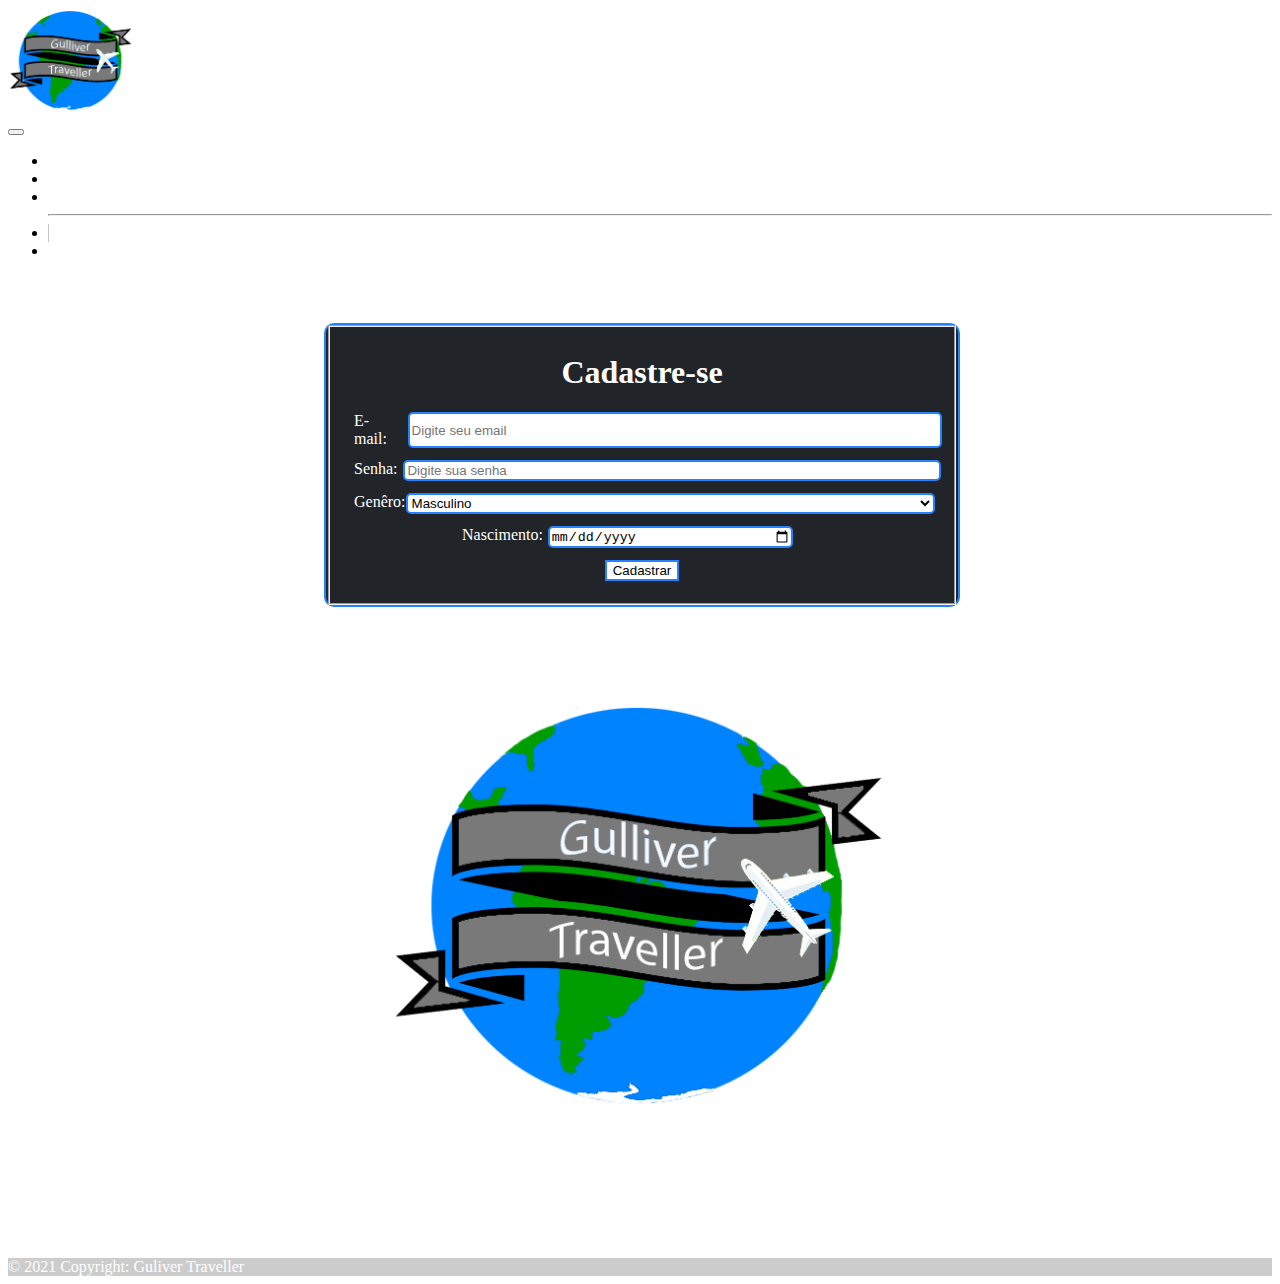
<file: cadastro.html>
<!doctype html>
<html lang="pt-br">

<head>

    <meta charset="utf-8">
    <meta name="viewport" content="width=device-width, initial-scale=1">
    <link href="https://cdn.jsdelivr.net/npm/bootstrap@5.0.1/dist/css/bootstrap.min.css" rel="stylesheet"
        integrity="sha384-+0n0xVW2eSR5OomGNYDnhzAbDsOXxcvSN1TPprVMTNDbiYZCxYbOOl7+AMvyTG2x" crossorigin="anonymous" />
    <link rel="stylesheet" href="https://cdnjs.cloudflare.com/ajax/libs/font-awesome/5.15.3/css/all.min.css"
        integrity="sha512-iBBXm8fW90+nuLcSKlbmrPcLa0OT92xO1BIsZ+ywDWZCvqsWgccV3gFoRBv0z+8dLJgyAHIhR35VZc2oM/gI1w=="
        crossorigin="anonymous" referrerpolicy="no-referrer" />
    <link rel="stylesheet" href="./css/style.css" type="text/css">
    <title>Quem somos</title>
</head>

<body class="bg-light">
    <!-- início menu -->
    <nav class="navbar navbar-expand-lg navbar-dark bg-dark">
        <div class="container-fluid">
            <div class="logo">
                <a class="navbar-brand" href="index.html"> <img src="./img/logomundopronto.png" alt="Logo Guliver Traveller" style="width: 100%;"> </a>
            </div>
            <button class="navbar-toggler" type="button" data-bs-toggle="collapse"
                data-bs-target="#navbarSupportedContent" aria-controls="navbarSupportedContent" aria-expanded="false"
                aria-label="Toggle navigation">
                <span class="navbar-toggler-icon"></span>
            </button>
            <div class="collapse navbar-collapse" id="navbarSupportedContent">
                <ul class="navbar-nav ms-auto mb-2 mb-lg-0">
                    <li class="nav-item nav-link">
                        <a class="  menu-link" href="dicas-uteis.html">Dicas úteis</a>
                    </li>
                    <li class="nav-item nav-link">
                        <a class="  menu-link" href="parques.html">Parques</a>
                    </li>
                    <li class="nav-item nav-link">
                        <a class="  menu-link" href="quem-somos.html">Quem Somos</a>
                    </li>
                    <hr id="corDoHr">
                    <li class="nav-item nav-link separar">
                        <a class="  menu-link" href="login.html">Login</a>
                    </li>
                    <li class="nav-item nav-link">
                        <a class="  menu-link" href="cadastro.html">Cadastre-se</a>
                    </li>
                </ul>
            </div>
        </div>
    </nav>
    <!-- fim menu -->
    <!-- incio form  -->
    <div class="login-card">
        <div class="card-login">
            <form action="./index.html">
                <fieldset>
                    <div>
                        <h1 class="tit-login">Cadastre-se</h1>
                    </div>
                    <div class="email-login">
                        <label for="idTxtEmail">E-mail:</label>
                        <input type="email" name="txtEmail" id="idTxtEmail" placeholder="Digite seu email" required>
                    </div>
                    <div class="senha-login">
                        <label for="idTxtPass">Senha:</label>
                        <input type="password" name="txtPass" id="idTxtPass" placeholder="Digite sua senha" required>
                    </div>
                    <div class="genero-cadastrar">
                        <label for="idSelectGenero">Genêro:</label>
                        <select id="IdSelectGenero" class="form-select cadastrar-genero" required>
                            <option>Masculino</option>
                            <option>Feminino</option>
                            <option>Outro</option>
                        </select>
                    </div>
                    <div class="data-cadastrar">
                        <label for="idDate">Nascimento:</label>
                        <input type="date" name="txtDate" id="idDate" class="txtSenha" placeholder="Digite sua senha"
                            required>
                    </div>
                    <div class="botao-login">
                        <button type="submit" class="btn  login-botao" id="btnCadastrar">Cadastrar</button>
                    </div>
                </fieldset>
            </form>
        </div>
    </div>
    <!-- fim form  -->

     <!-- inicio rodapé -->
     <footer class="bg-dark text-center text-lg-start mt-5 rodape-pg-cadastro">
        <!-- Grid container -->
        <div class="container p-4">
            <!--Grid row-->
            <div class="row">
                <!--Grid column-->
                <div class="col-lg-3 col-md-12 mb-4 mb-md-4">
                    <div class="logo-roda">
                        <img src="./img/logomundopronto.png" alt="logo Guliver Traveller" style="width: 100%;">
                    </div>
                </div>
                <!--Grid column-->

                <!--Grid column-->
                <div class="col-lg-3 col-md-12 mb-4 mb-md-4">
                    <a class="link-rodape" href="./dicas-uteis.html">
                        <h6 class="text-uppercase mb-0">Dicas úteis</h6>
                    </a>
                </div>
                <!--Grid column-->

                <!--Grid column-->
                <div class="col-lg-3 col-md-12 mb-4 mb-md-4">
                    <a class="link-rodape" href="./parques.html">
                        <h6 class="text-uppercase mb-0">Parques</h6>
                    </a>
                </div>
                <!--Grid column-->

                <!--Grid column-->
                <div class="col-lg-3 col-md-12 mb-4 mb-md-4">
                    <a class="link-rodape" href="./quem-somos.html">
                        <h6 class="text-uppercase mb-0">Quem somos</h6>
                    </a>
                </div>
                <!--Grid column-->


            </div>
            <!--Grid row-->
        </div>
        <!-- Grid container -->

        <!-- Copyright -->
        <div class="text-center p-3" style="background-color: rgba(0, 0, 0, 0.2); color: #fff;">
            © 2021 Copyright: Guliver Traveller
        </div>
        <!-- Copyright -->
    </footer>
    <!-- fim do rodapé  -->


    <script src="https://cdn.jsdelivr.net/npm/bootstrap@5.0.1/dist/js/bootstrap.bundle.min.js"
        integrity="sha384-gtEjrD/SeCtmISkJkNUaaKMoLD0//ElJ19smozuHV6z3Iehds+3Ulb9Bn9Plx0x4" crossorigin="anonymous">
    </script>
</body>

</html>
</file>
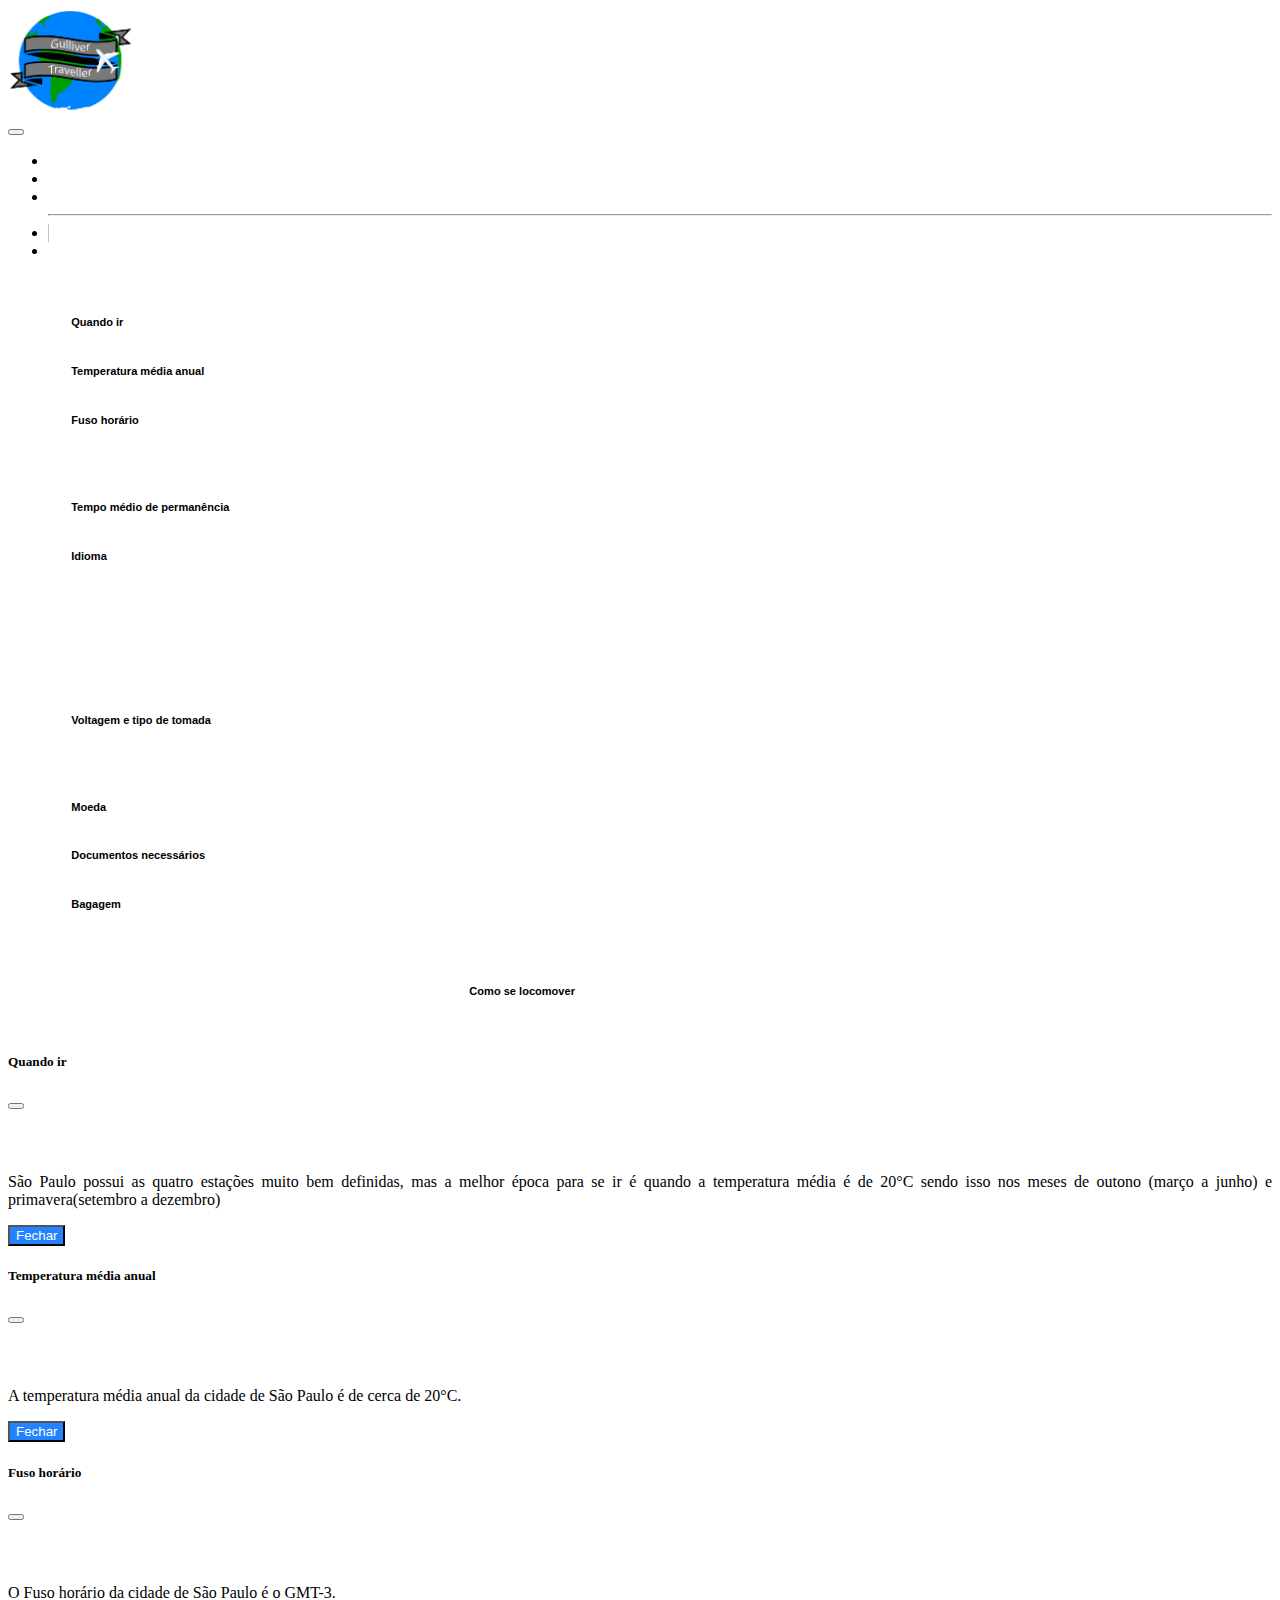
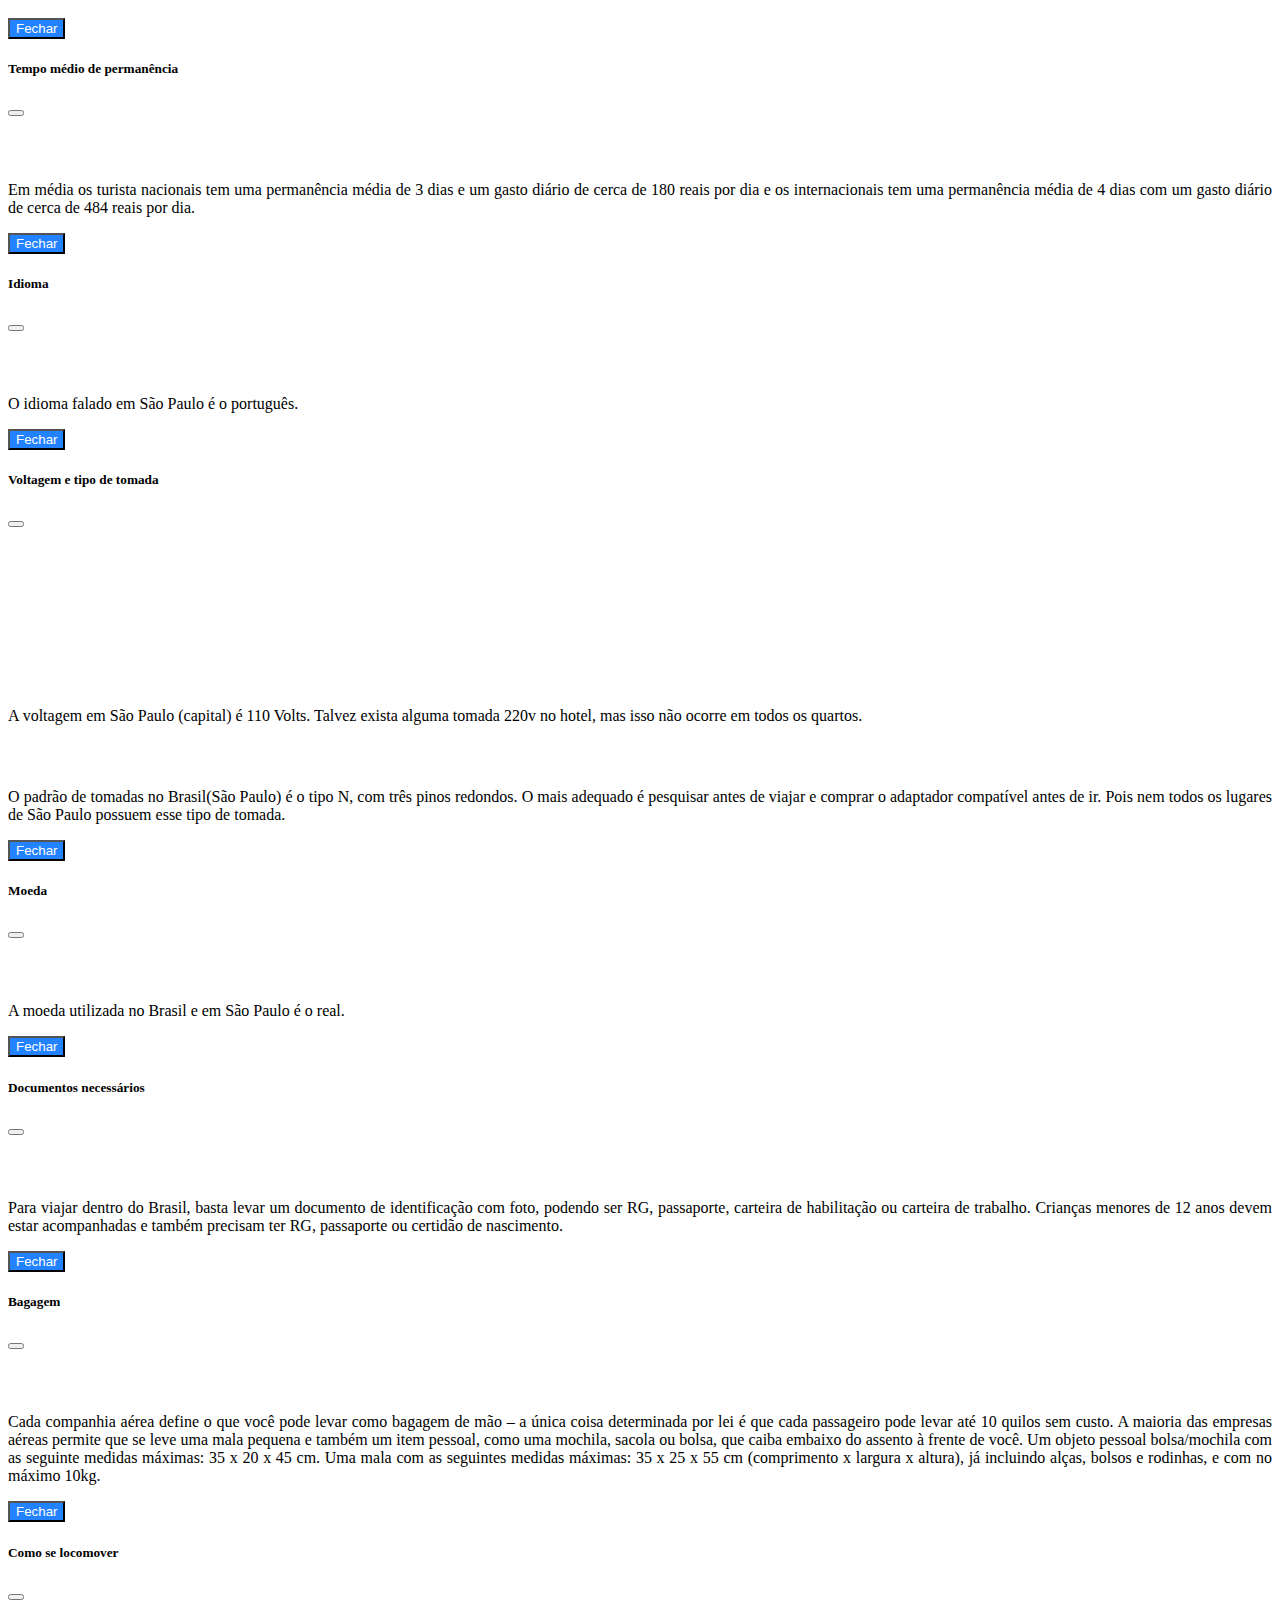
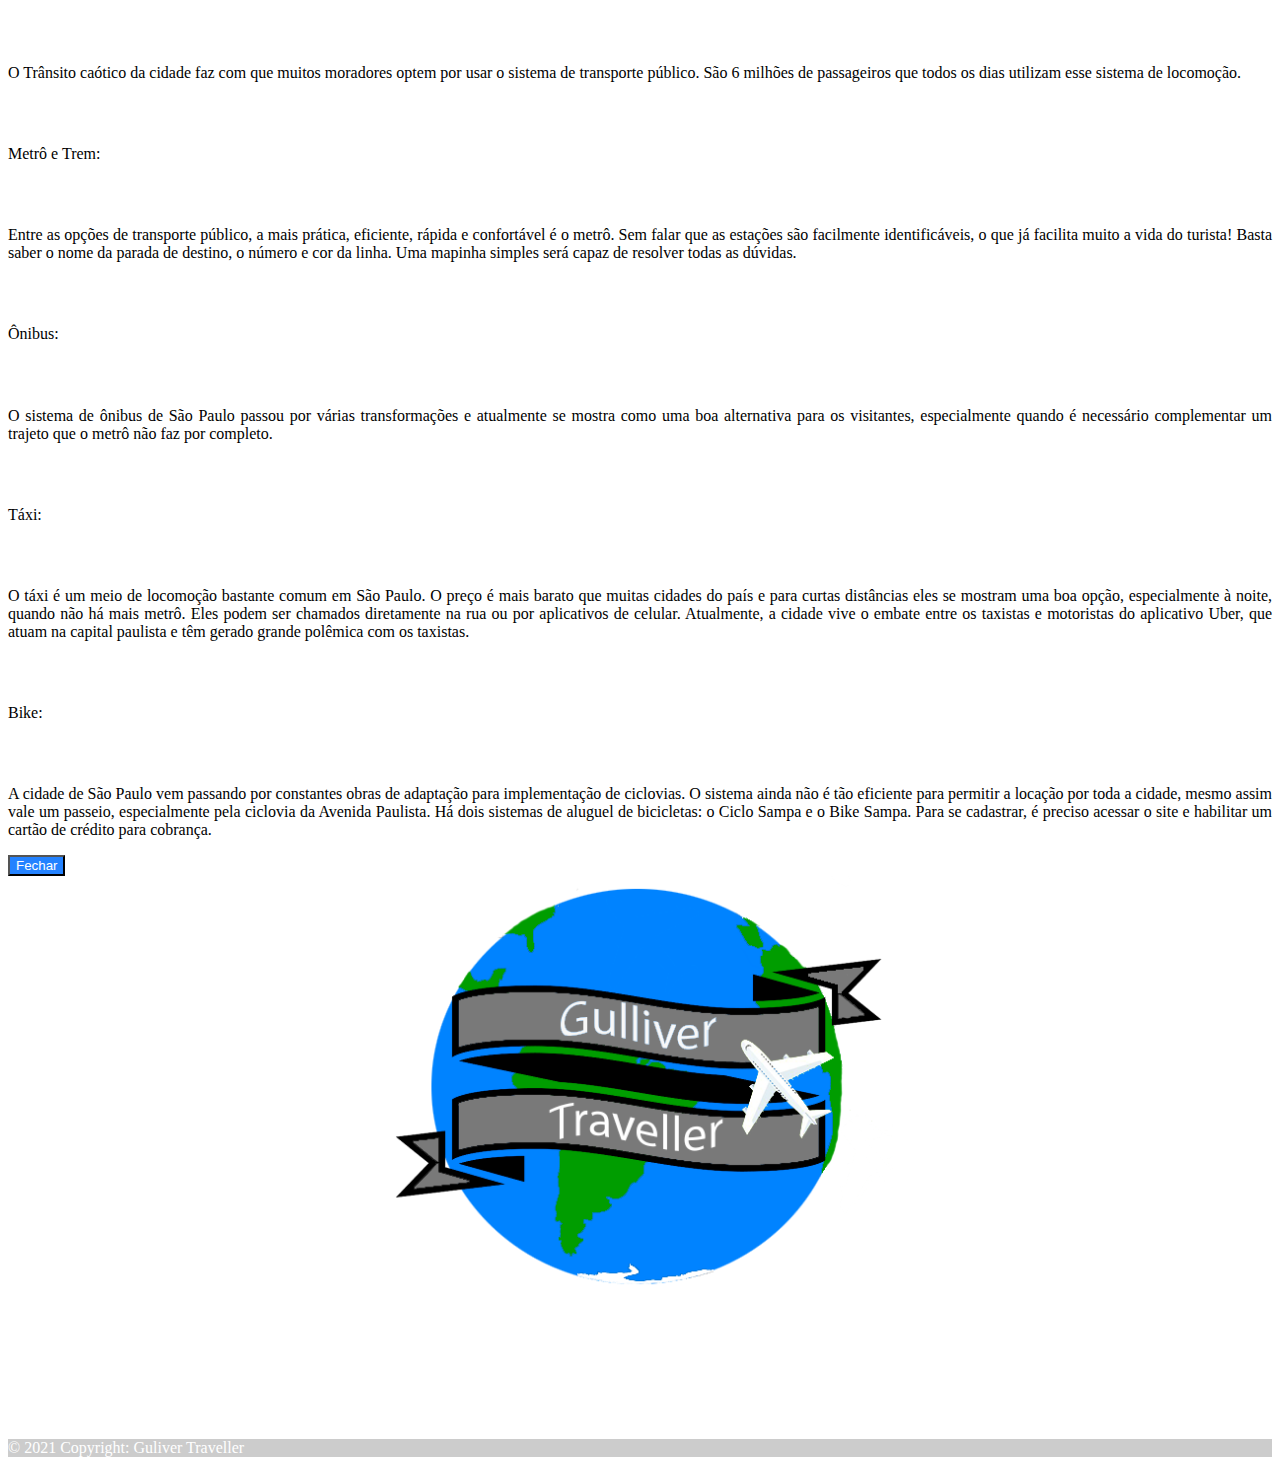
<file: dicas-uteis.html>
<!DOCTYPE html>
<html lang="pt-br">

<head>
    <meta charset="utf-8" />
    <meta name="viewport" content="width=device-width, initial-scale=1" />
    <link href="https://cdn.jsdelivr.net/npm/bootstrap@5.0.1/dist/css/bootstrap.min.css" rel="stylesheet"
        integrity="sha384-+0n0xVW2eSR5OomGNYDnhzAbDsOXxcvSN1TPprVMTNDbiYZCxYbOOl7+AMvyTG2x" crossorigin="anonymous" />
    <link rel="stylesheet" href="https://cdnjs.cloudflare.com/ajax/libs/font-awesome/5.15.3/css/all.min.css"
        integrity="sha512-iBBXm8fW90+nuLcSKlbmrPcLa0OT92xO1BIsZ+ywDWZCvqsWgccV3gFoRBv0z+8dLJgyAHIhR35VZc2oM/gI1w=="
        crossorigin="anonymous" referrerpolicy="no-referrer" />
    <link rel="stylesheet" href="./css/style.css" type="text/css" />
    <title>Guliver Traveller</title>
</head>

<body class="bg-light">
    <!-- Inicio menu -->
    <nav class="navbar navbar-expand-lg navbar-dark bg-dark">
        <div class="container-fluid">
            <div class="logo">
                <a class="navbar-brand" href="index.html"> <img src="./img/logomundopronto.png" alt="Logo Guliver Traveller" style="width: 100%;"> </a>
            </div>
            <button class="navbar-toggler" type="button" data-bs-toggle="collapse"
                data-bs-target="#navbarSupportedContent" aria-controls="navbarSupportedContent" aria-expanded="false"
                aria-label="Toggle navigation">
                <span class="navbar-toggler-icon"></span>
            </button>
            <div class="collapse navbar-collapse" id="navbarSupportedContent">
                <ul class="navbar-nav ms-auto mb-2 mb-lg-0">
                    <li class="nav-item nav-link">
                        <a class="menu-link" href="dicas-uteis.html">Dicas úteis</a>
                    </li>
                    <li class="nav-item nav-link">
                        <a class="menu-link" href="parques.html">Parques</a>
                    </li>
                    <li class="nav-item nav-link">
                        <a class="menu-link" href="quem-somos.html">Quem Somos</a>
                    </li>
                    <hr id="corDoHr" />
                    <li class="nav-item nav-link separar">
                        <a class="menu-link" href="login.html">Login</a>
                    </li>
                    <li class="nav-item nav-link">
                        <a class="menu-link" href="cadastro.html">Cadastre-se</a>
                    </li>
                </ul>
            </div>
        </div>
    </nav>
    <!-- fim menu -->

    <!-- Inicio dos card -->

    <div class="card-group margin-cards">
        <div class="card margin-card-meio text-center">
            <button type="button" class="botao-card" data-bs-toggle="modal" data-bs-target="#quandoIrModal">
                <i class="fas fa-plane-departure icones" style="color: #008000"></i>
                <div class="card-body">
                    <h5 class="card-title">Quando ir</h5>
                </div>
            </button>
        </div>
        <div class="card margin-card-meio text-center">
            <button type="button" class="botao-card" data-bs-toggle="modal" data-bs-target="#tempMediaModal">
                <i class="fas fa-thermometer-half icones" style="color: #588ad6"></i>
                <div class="card-body">
                    <h5 class="card-title">Temperatura média anual</h5>
                </div>
            </button>
        </div>
        <div class="card text-center">
            <button type="button" class="botao-card" data-bs-toggle="modal" data-bs-target="#fusoHorarioModal">
                <i class="far fa-clock icones" style="color: #800080"></i>
                <div class="card-body">
                    <h5 class="card-title">Fuso horário</h5>
                </div>
            </button>
        </div>
    </div>

    <!-- Card linha 2 -->
    <div class="card-group margin-cards">
        <div class="card margin-card-meio text-center">
            <button type="button" class="botao-card" data-bs-toggle="modal" data-bs-target="#tempoMedioPermanenciaModal">
                <i class="fas fa-user-clock icones" style="color: #004040"></i>
                <div class="card-body">
                    <h5 class="card-title">Tempo médio de permanência</h5>
                </div>
            </button>
        </div>
        <div class="card margin-card-meio text-center">
            <button type="button" class="botao-card" data-bs-toggle="modal" data-bs-target="#idiomaModal">
                <i class="fas fa-language icones" style="color: #e27e1b"></i>
                <div class="card-body">
                    <h5 class="card-title">Idioma</h5>
                </div>
            </button>
        </div>

        <div class="card text-center">
            <button type="button" class="botao-card" data-bs-toggle="modal" data-bs-target="#voltagemTomadaModal">
                <div>
                    <i class="fas fa-bolt icones" style="color: #0047b1; margin-right: 1%"></i>
                    <i class="fas fa-plug icones" style="color: #0047b1; margin-left: 1%"></i>
                </div>
                <div class="card-body">
                    <h5 class="card-title">Voltagem e tipo de tomada</h5>
                </div>
            </button>
        </div>
    </div>

    <!-- card linha 3 -->
    <div class="card-group margin-cards">
        <div class="card margin-card-meio text-center">
            <button type="button" class="botao-card" data-bs-toggle="modal" data-bs-target="#moedaModal">
                <i class="fas fa-coins icones" style="color: #ecec00"></i>
                <div class="card-body">
                    <h5 class="card-title">Moeda</h5>
                </div>
            </button>
        </div>
        <div class="card margin-card-meio text-center">
            <button type="button" class="botao-card" data-bs-toggle="modal" data-bs-target="#documentosNecessariosModal">
                <i class="far fa-id-card icones" style="color: #7c0c4a"></i>
                <div class="card-body">
                    <h5 class="card-title">Documentos necessários</h5>
                </div>
            </button>
        </div>

        <div class="card text-center">
            <button type="button" class="botao-card" data-bs-toggle="modal" data-bs-target="#bagagemModal">
                <i class="fas fa-luggage-cart icones" style="color: #b00000"></i>
                <div class="card-body">
                    <h5 class="card-title">Bagagem</h5>
                </div>
            </button>
        </div>
    </div>

    <!-- card linha 4 -->

    <!-- Button trigger modal -->
    <div class="card-group margin-cards">
        <div class="card text-center card-central">
            <button type="button" class="botao-card" data-bs-toggle="modal" data-bs-target="#comoLocomoverModal">
                <i class="fas fa-subway icones" style="color: #2cd3d3"></i>
                <div class="card-body">
                    <h5 class="card-title">Como se locomover</h5>
                </div>
            </button>
        </div>
    </div>
    <!-- fim dos card -->

    <!-- inicio modals  -->
    <!-- Modal quando ir-->
    <div class="modal fade" id="quandoIrModal" tabindex="-1" aria-labelledby="exampleModalLabel" aria-hidden="true">
        <div class="modal-dialog">
            <div class="modal-content">
                <div class="modal-header">
                    <h5 class="modal-title" id="exampleModalLabel">Quando ir</h5>
                    <button type="button" class="btn-close" data-bs-dismiss="modal" aria-label="Close"></button>
                </div>
                <div class="modal-body">
                    <div class="d-flex justify-content-center">
                        <i class="fas fa-plane-departure icones" style="color: #008000"></i>
                    </div>
                    <p class="text-modal">São Paulo possui as quatro estações muito bem definidas, mas a melhor época para se ir é quando a temperatura média é de 20°C  sendo isso nos meses de outono (março a junho) e  primavera(setembro a dezembro)</p>
                </div>
                <div class="modal-footer">
                    <button type="button" class="btn btn-cor" data-bs-dismiss="modal">
                        Fechar
                    </button>
                </div>
            </div>
        </div>
    </div>
    <!-- Fim modal quando ir-->

    <!-- Modal Temperatura média anual-->
    <div class="modal fade" id="tempMediaModal" tabindex="-1" aria-labelledby="exampleModalLabel" aria-hidden="true">
        <div class="modal-dialog">
            <div class="modal-content">
                <div class="modal-header">
                    <h5 class="modal-title" id="exampleModalLabel">Temperatura média anual</h5>
                    <button type="button" class="btn-close" data-bs-dismiss="modal" aria-label="Close"></button>
                </div>
                <div class="modal-body">
                    <div class="d-flex justify-content-center">
                        <i class="fas fa-thermometer-half icones" style="color: #588ad6"></i>
                    </div>
                    <p class="text-modal">A temperatura média anual da cidade de São Paulo é de cerca de 20°C.</p>
                </div>
                <div class="modal-footer">
                    <button type="button" class="btn btn-cor" data-bs-dismiss="modal">
                        Fechar
                    </button>
                </div>
            </div>
        </div>
    </div>
    <!-- Fim modal Temperatura média anual-->

    <!-- Modal Fuso horário-->
    <div class="modal fade" id="fusoHorarioModal" tabindex="-1" aria-labelledby="exampleModalLabel" aria-hidden="true">
        <div class="modal-dialog">
            <div class="modal-content">
                <div class="modal-header">
                    <h5 class="modal-title" id="exampleModalLabel">Fuso horário</h5>
                    <button type="button" class="btn-close" data-bs-dismiss="modal" aria-label="Close"></button>
                </div>
                <div class="modal-body">
                    <div class="d-flex justify-content-center">
                        <i class="far fa-clock icones" style="color: #800080"></i>
                    </div>
                    <p class="text-modal">O Fuso horário da cidade de São Paulo é o GMT-3.</p>
                </div>
                <div class="modal-footer">
                    <button type="button" class="btn btn-cor" data-bs-dismiss="modal">
                        Fechar
                    </button>
                </div>
            </div>
        </div>
    </div>
    <!-- Fim modal Fuso horário-->

    <!-- Modal Tempo médio de permanência-->
    <div class="modal fade" id="tempoMedioPermanenciaModal" tabindex="-1" aria-labelledby="exampleModalLabel" aria-hidden="true">
        <div class="modal-dialog">
            <div class="modal-content">
                <div class="modal-header">
                    <h5 class="modal-title" id="exampleModalLabel">Tempo médio de permanência</h5>
                    <button type="button" class="btn-close" data-bs-dismiss="modal" aria-label="Close"></button>
                </div>
                <div class="modal-body">
                    <div class="d-flex justify-content-center">
                        <i class="fas fa-user-clock icones" style="color: #004040"></i>
                    </div>
                    <p class="text-modal">Em média os turista nacionais tem uma permanência média de 3 dias e um gasto diário de cerca de 180 reais por dia e os internacionais tem uma permanência média de 4 dias com um gasto diário de cerca de 484 reais por dia.</p>
                </div>
                <div class="modal-footer">
                    <button type="button" class="btn btn-cor" data-bs-dismiss="modal">
                        Fechar
                    </button>
                </div>
            </div>
        </div>
    </div>
    <!-- Fim modal Tempo médio de permanência-->

    <!-- Modal Idioma-->
    <div class="modal fade" id="idiomaModal" tabindex="-1" aria-labelledby="exampleModalLabel" aria-hidden="true">
        <div class="modal-dialog">
            <div class="modal-content">
                <div class="modal-header">
                    <h5 class="modal-title" id="exampleModalLabel">Idioma</h5>
                    <button type="button" class="btn-close" data-bs-dismiss="modal" aria-label="Close"></button>
                </div>
                <div class="modal-body">
                    <div class="d-flex justify-content-center">
                        <i class="fas fa-language icones" style="color: #e27e1b"></i>
                    </div>
                    <p class="text-modal">O idioma falado em São Paulo é o português.</p>
                </div>
                <div class="modal-footer">
                    <button type="button" class="btn btn-cor" data-bs-dismiss="modal">
                        Fechar
                    </button>
                </div>
            </div>
        </div>
    </div>
    <!-- Fim modal Idioma-->

    <!-- Modal Voltagem e tipo de tomada-->
    <div class="modal fade" id="voltagemTomadaModal" tabindex="-1" aria-labelledby="exampleModalLabel" aria-hidden="true">
        <div class="modal-dialog">
            <div class="modal-content">
                <div class="modal-header">
                    <h5 class="modal-title" id="exampleModalLabel">Voltagem e tipo de tomada</h5>
                    <button type="button" class="btn-close" data-bs-dismiss="modal" aria-label="Close"></button>
                </div>
                <div class="modal-body">
                    <div class="d-flex justify-content-center">
                        <i class="fas fa-bolt icones" style="color: #0047b1; margin-right: 1%"></i>
                        <i class="fas fa-plug icones" style="color: #0047b1; margin-left: 1%"></i>
                    </div>
                    <p class="text-modal">A voltagem em São Paulo (capital) é 110 Volts. Talvez exista alguma tomada 220v no hotel, mas isso não ocorre em todos os quartos. </p>
                       <p class="text-modal">O padrão de tomadas no Brasil(São Paulo) é o tipo N, com três pinos redondos. O mais adequado é pesquisar antes de viajar e comprar o adaptador compatível antes de ir. Pois nem todos os lugares de São Paulo possuem esse tipo de tomada.</p>
                </div>
                <div class="modal-footer">
                    <button type="button" class="btn btn-cor" data-bs-dismiss="modal">
                        Fechar
                    </button>
                </div>
            </div>
        </div>
    </div>
    <!-- Fim modal Voltagem e tipo de tomada-->

    <!-- Modal Moeda-->
    <div class="modal fade" id="moedaModal" tabindex="-1" aria-labelledby="exampleModalLabel" aria-hidden="true">
        <div class="modal-dialog">
            <div class="modal-content">
                <div class="modal-header">
                    <h5 class="modal-title" id="exampleModalLabel">Moeda</h5>
                    <button type="button" class="btn-close" data-bs-dismiss="modal" aria-label="Close"></button>
                </div>
                <div class="modal-body">
                    <div class="d-flex justify-content-center">
                        <i class="fas fa-coins icones" style="color: #ecec00"></i>
                    </div>
                    <p class="text-modal">A moeda utilizada no Brasil e em São Paulo é o real.</p>
                       
                </div>
                <div class="modal-footer">
                    <button type="button" class="btn btn-cor" data-bs-dismiss="modal">
                        Fechar
                    </button>
                </div>
            </div>
        </div>
    </div>
    <!-- Fim modal Moeda-->

    <!-- Modal Documentos necessários-->
    <div class="modal fade" id="documentosNecessariosModal" tabindex="-1" aria-labelledby="exampleModalLabel" aria-hidden="true">
        <div class="modal-dialog">
            <div class="modal-content">
                <div class="modal-header">
                    <h5 class="modal-title" id="exampleModalLabel">Documentos necessários</h5>
                    <button type="button" class="btn-close" data-bs-dismiss="modal" aria-label="Close"></button>
                </div>
                <div class="modal-body">
                    <div class="d-flex justify-content-center">
                        <i class="far fa-id-card icones" style="color: #7c0c4a"></i>
                    </div>
                    <p class="text-modal">Para viajar dentro do Brasil, basta levar um documento de identificação com foto, podendo ser RG, passaporte, carteira de habilitação ou carteira de trabalho. Crianças menores de 12 anos devem estar acompanhadas e também precisam ter RG, passaporte ou certidão de nascimento.</p>
                       
                </div>
                <div class="modal-footer">
                    <button type="button" class="btn btn-cor" data-bs-dismiss="modal">
                        Fechar
                    </button>
                </div>
            </div>
        </div>
    </div>
    <!-- Fim modal Documentos necessários-->

    <!-- Modal Bagagem-->
    <div class="modal fade" id="bagagemModal" tabindex="-1" aria-labelledby="exampleModalLabel" aria-hidden="true">
        <div class="modal-dialog">
            <div class="modal-content">
                <div class="modal-header">
                    <h5 class="modal-title" id="exampleModalLabel">Bagagem</h5>
                    <button type="button" class="btn-close" data-bs-dismiss="modal" aria-label="Close"></button>
                </div>
                <div class="modal-body">
                    <div class="d-flex justify-content-center">
                        <i class="fas fa-luggage-cart icones" style="color: #b00000"></i>
                    </div>
                    <p class="text-modal">Cada companhia aérea define o que você pode levar como bagagem de mão – a única coisa determinada por lei é que cada passageiro pode levar até 10 quilos sem custo. A maioria das empresas aéreas permite que se leve uma mala pequena e também um item pessoal, como uma mochila, sacola ou bolsa, que caiba embaixo do assento à frente de você. Um objeto pessoal bolsa/mochila com as seguinte medidas máximas: 35 x 20 x 45 cm. Uma mala com as seguintes medidas máximas: 35 x 25 x 55 cm (comprimento x largura x altura), já incluindo alças, bolsos e rodinhas, e com no máximo 10kg.</p>
                       
                </div>
                <div class="modal-footer">
                    <button type="button" class="btn btn-cor" data-bs-dismiss="modal">
                        Fechar
                    </button>
                </div>
            </div>
        </div>
    </div>
    <!-- Fim modal Bagagem-->

    <!-- Modal Como se locomover-->
    <div class="modal fade" id="comoLocomoverModal" tabindex="-1" aria-labelledby="exampleModalLabel" aria-hidden="true">
        <div class="modal-dialog">
            <div class="modal-content">
                <div class="modal-header">
                    <h5 class="modal-title" id="exampleModalLabel">Como se locomover</h5>
                    <button type="button" class="btn-close" data-bs-dismiss="modal" aria-label="Close"></button>
                </div>
                <div class="modal-body">
                    <div class="d-flex justify-content-center">
                        <i class="fas fa-subway icones" style="color: #2cd3d3"></i>
                    </div>
                    <p class="text-modal">O Trânsito caótico da cidade faz com que muitos moradores optem por usar o sistema de transporte público. São 6 milhões de passageiros que todos os dias utilizam esse sistema de locomoção. </p>
                    <p class="text-modal">Metrô e Trem:</p>   
                    <p class="text-modal">Entre as opções de transporte público, a mais prática, eficiente, rápida e confortável é o metrô. Sem falar que as estações são facilmente identificáveis, o que já facilita muito a vida do turista! Basta saber o nome da parada de destino, o número e cor da linha. Uma mapinha simples será capaz de resolver todas as dúvidas. </p>
                    <p class="text-modal">Ônibus:</p>   
                    <p class="text-modal">O sistema de ônibus de São Paulo passou por várias transformações e atualmente se mostra como uma boa alternativa para os visitantes, especialmente quando é necessário complementar um trajeto que o metrô não faz por completo.</p>
                    <p class="text-modal">Táxi:</p>  
                    <p class="text-modal">O táxi é um meio de locomoção bastante comum em São Paulo. O preço é mais barato que muitas cidades do país e para curtas distâncias eles se mostram uma boa opção, especialmente à noite, quando não há mais metrô. Eles podem ser chamados diretamente na rua ou por aplicativos de celular. Atualmente, a cidade vive o embate entre os taxistas e motoristas do aplicativo Uber, que atuam na capital paulista e têm gerado grande polêmica com os taxistas.</p>
                    <p class="text-modal">Bike:</p>  
                    <p class="text-modal">A cidade de São Paulo vem passando por constantes obras de adaptação para implementação de ciclovias. O sistema ainda não é tão eficiente para permitir a locação por toda a cidade, mesmo assim vale um passeio, especialmente pela ciclovia da Avenida Paulista. Há dois sistemas de aluguel de bicicletas: o Ciclo Sampa e o Bike Sampa. Para se cadastrar, é preciso acessar o site e habilitar um cartão de crédito para cobrança.</p>  
                </div>
                <div class="modal-footer">
                    <button type="button" class="btn btn-cor" data-bs-dismiss="modal">
                        Fechar
                    </button>
                </div>
            </div>
        </div>
    </div>
    <!-- Fim modalComo se locomover-->

    <!-- fim modals  -->


    <!-- inicio rodapé -->
    <footer class="bg-dark text-center text-lg-start mt-5">
        <!-- Grid container -->
        <div class="container p-4">
            <!--Grid row-->
            <div class="row">
                <!--Grid column-->
                <div class="col-lg-3 col-md-12 mb-4 mb-md-4">
                    <div class="logo-roda">
                        <img src="./img/logomundopronto.png" alt="logo Guliver Traveller" style="width: 100%;">
                    </div>
                </div>
                <!--Grid column-->

                <!--Grid column-->
                <div class="col-lg-3 col-md-12 mb-4 mb-md-4">
                    <a class="link-rodape" href="./dicas-uteis.html">
                        <h6 class="text-uppercase mb-0">Dicas úteis</h6>
                    </a>
                </div>
                <!--Grid column-->

                <!--Grid column-->
                <div class="col-lg-3 col-md-12 mb-4 mb-md-4">
                    <a class="link-rodape" href="./parques.html">
                        <h6 class="text-uppercase mb-0">Parques</h6>
                    </a>
                </div>
                <!--Grid column-->

                <!--Grid column-->
                <div class="col-lg-3 col-md-12 mb-4 mb-md-4">
                    <a class="link-rodape" href="./quem-somos.html">
                        <h6 class="text-uppercase mb-0">Quem somos</h6>
                    </a>
                </div>
                <!--Grid column-->


            </div>
            <!--Grid row-->
        </div>
        <!-- Grid container -->

        <!-- Copyright -->
        <div class="text-center p-3" style="background-color: rgba(0, 0, 0, 0.2); color: #fff;">
            © 2021 Copyright: Guliver Traveller
        </div>
        <!-- Copyright -->
    </footer>
    <!-- fim do rodapé  -->

    <script src="https://cdn.jsdelivr.net/npm/bootstrap@5.0.1/dist/js/bootstrap.bundle.min.js"
        integrity="sha384-gtEjrD/SeCtmISkJkNUaaKMoLD0//ElJ19smozuHV6z3Iehds+3Ulb9Bn9Plx0x4" crossorigin="anonymous">
    </script>
</body>

</html>
</file>
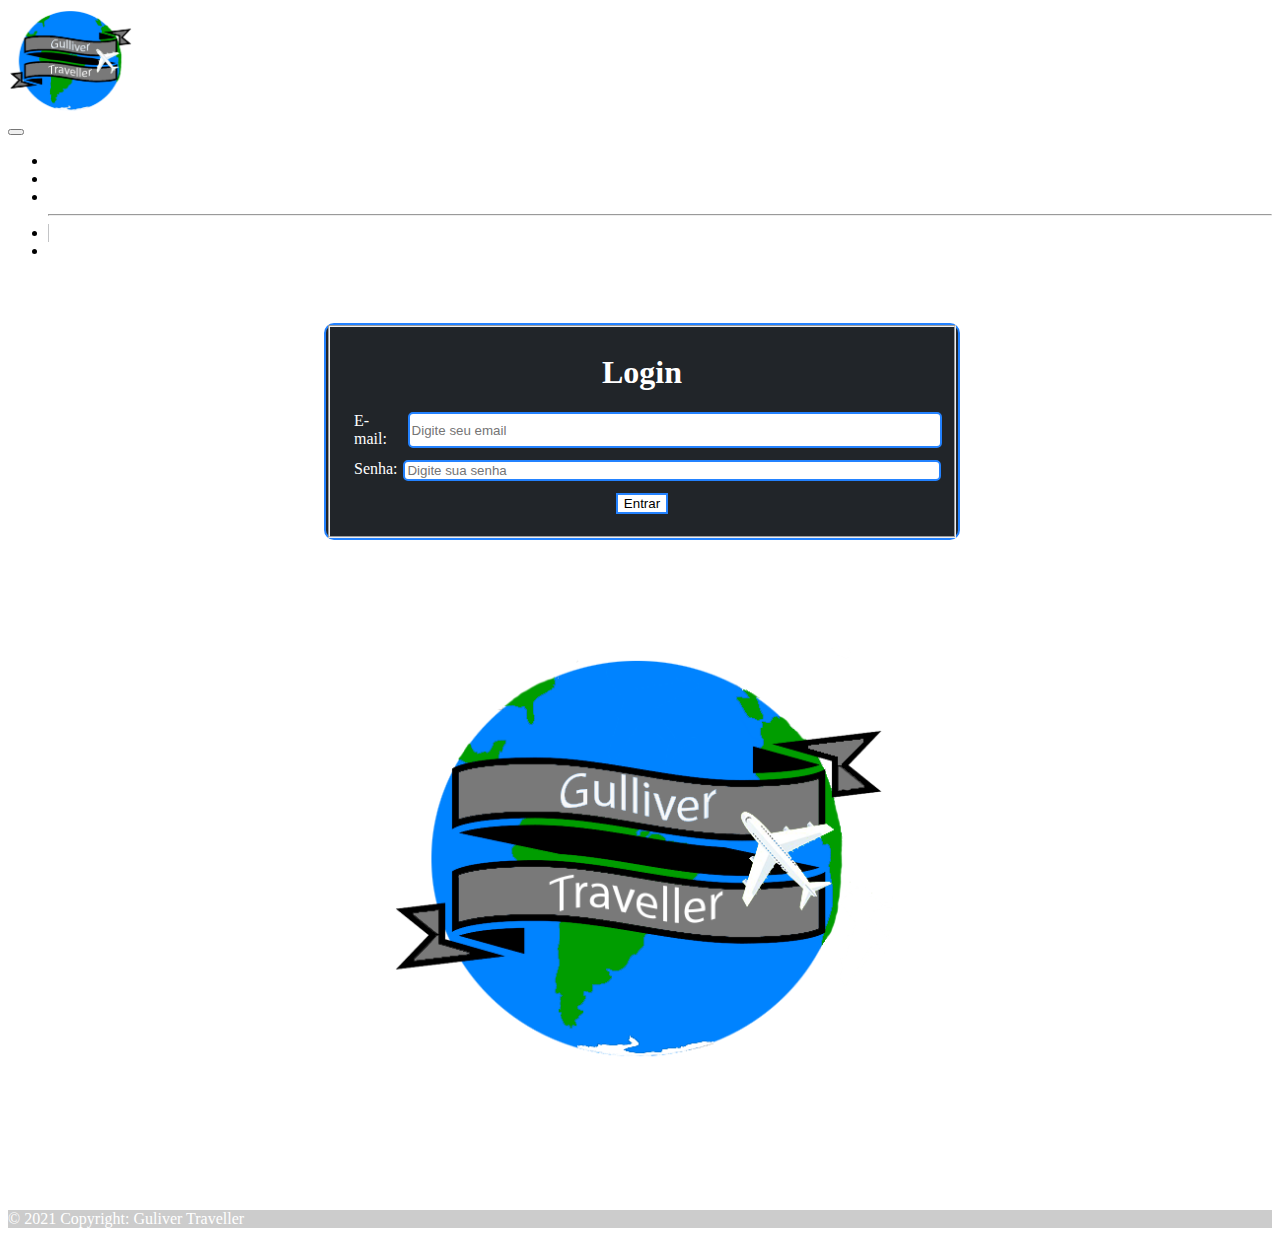
<file: login.html>
<!doctype html>
<html lang="pt-br">

<head>

    <meta charset="utf-8">
    <meta name="viewport" content="width=device-width, initial-scale=1">
    <link href="https://cdn.jsdelivr.net/npm/bootstrap@5.0.1/dist/css/bootstrap.min.css" rel="stylesheet"
        integrity="sha384-+0n0xVW2eSR5OomGNYDnhzAbDsOXxcvSN1TPprVMTNDbiYZCxYbOOl7+AMvyTG2x" crossorigin="anonymous" />
    <link rel="stylesheet" href="https://cdnjs.cloudflare.com/ajax/libs/font-awesome/5.15.3/css/all.min.css"
        integrity="sha512-iBBXm8fW90+nuLcSKlbmrPcLa0OT92xO1BIsZ+ywDWZCvqsWgccV3gFoRBv0z+8dLJgyAHIhR35VZc2oM/gI1w=="
        crossorigin="anonymous" referrerpolicy="no-referrer" />
    <link rel="stylesheet" href="./css/style.css" type="text/css">
    <title>Login</title>
</head>

<body class="bg-light">
    <!-- início menu -->
    <nav class="navbar navbar-expand-lg navbar-dark bg-dark">
        <div class="container-fluid">
            <div class="logo">
                <a class="navbar-brand" href="index.html"> <img src="./img/logomundopronto.png" alt="Logo Guliver Traveller" style="width: 100%;"> </a>
            </div>
            <button class="navbar-toggler" type="button" data-bs-toggle="collapse"
                data-bs-target="#navbarSupportedContent" aria-controls="navbarSupportedContent" aria-expanded="false"
                aria-label="Toggle navigation">
                <span class="navbar-toggler-icon"></span>
            </button>
            <div class="collapse navbar-collapse" id="navbarSupportedContent">
                <ul class="navbar-nav ms-auto mb-2 mb-lg-0">
                    <li class="nav-item nav-link">
                        <a class="  menu-link" href="dicas-uteis.html">Dicas úteis</a>
                    </li>
                    <li class="nav-item nav-link">
                        <a class="  menu-link" href="parques.html">Parques</a>
                    </li>
                    <li class="nav-item nav-link">
                        <a class="  menu-link" href="quem-somos.html">Quem Somos</a>
                    </li>
                    <hr id="corDoHr">
                    <li class="nav-item nav-link separar">
                        <a class="  menu-link" href="login.html">Login</a>
                    </li>
                    <li class="nav-item nav-link">
                        <a class="  menu-link" href="cadastro.html">Cadastre-se</a>
                    </li>
                </ul>
            </div>
        </div>
    </nav>
    <!-- fim menu -->
<!-- incio form  -->
 <div class="login-card">
        <div class="card-login">
            <form action="./index.html">
                <fieldset>
                    <div>
                        <h1 class="tit-login">Login</h1>
                    </div>
                    <div class="email-login">
                        <label for="idTxtEmail">E-mail:</label>
                        <input type="email" name="txtEmail" id="idTxtEmail" class="txtema" placeholder="Digite seu email" required>
                    </div>
                    <div class="senha-login">
                        <label for="idTxtPass" >Senha:</label>
                        <input type="password" name="txtPass" id="idTxtPass" class="txtSenha" placeholder="Digite sua senha" required>
                    </div>
                    <div class="botao-login">
                        <button type="submit" class="btn  login-botao" id="btnEntrar">Entrar</button>
                    </div>
                </fieldset>
            </form>
            </div>
            </div>
<!-- fim form  -->

 <!-- inicio rodapé -->
 <footer class="bg-dark text-center text-lg-start  rodape-pg-login">
    <!-- Grid container -->
    <div class="container p-4">
        <!--Grid row-->
        <div class="row">
            <!--Grid column-->
            <div class="col-lg-3 col-md-12 mb-4 mb-md-4">
                <div class="logo-roda">
                    <img src="./img/logomundopronto.png" alt="logo Guliver Traveller" style="width: 100%;">
                </div>
            </div>
            <!--Grid column-->

            <!--Grid column-->
            <div class="col-lg-3 col-md-12 mb-4 mb-md-4">
                <a class="link-rodape" href="./dicas-uteis.html">
                    <h6 class="text-uppercase mb-0">Dicas úteis</h6>
                </a>
            </div>
            <!--Grid column-->

            <!--Grid column-->
            <div class="col-lg-3 col-md-12 mb-4 mb-md-4">
                <a class="link-rodape" href="./parques.html">
                    <h6 class="text-uppercase mb-0">Parques</h6>
                </a>
            </div>
            <!--Grid column-->

            <!--Grid column-->
            <div class="col-lg-3 col-md-12 mb-4 mb-md-4">
                <a class="link-rodape" href="./quem-somos.html">
                    <h6 class="text-uppercase mb-0">Quem somos</h6>
                </a>
            </div>
            <!--Grid column-->


        </div>
        <!--Grid row-->
    </div>
    <!-- Grid container -->

    <!-- Copyright -->
    <div class="text-center p-3" style="background-color: rgba(0, 0, 0, 0.2); color: #fff;">
        © 2021 Copyright: Guliver Traveller
    </div>
    <!-- Copyright -->
</footer>
<!-- fim do rodapé  -->


    <script src="https://cdn.jsdelivr.net/npm/bootstrap@5.0.1/dist/js/bootstrap.bundle.min.js"
        integrity="sha384-gtEjrD/SeCtmISkJkNUaaKMoLD0//ElJ19smozuHV6z3Iehds+3Ulb9Bn9Plx0x4" crossorigin="anonymous">
    </script>
</body>

</html>
</file>
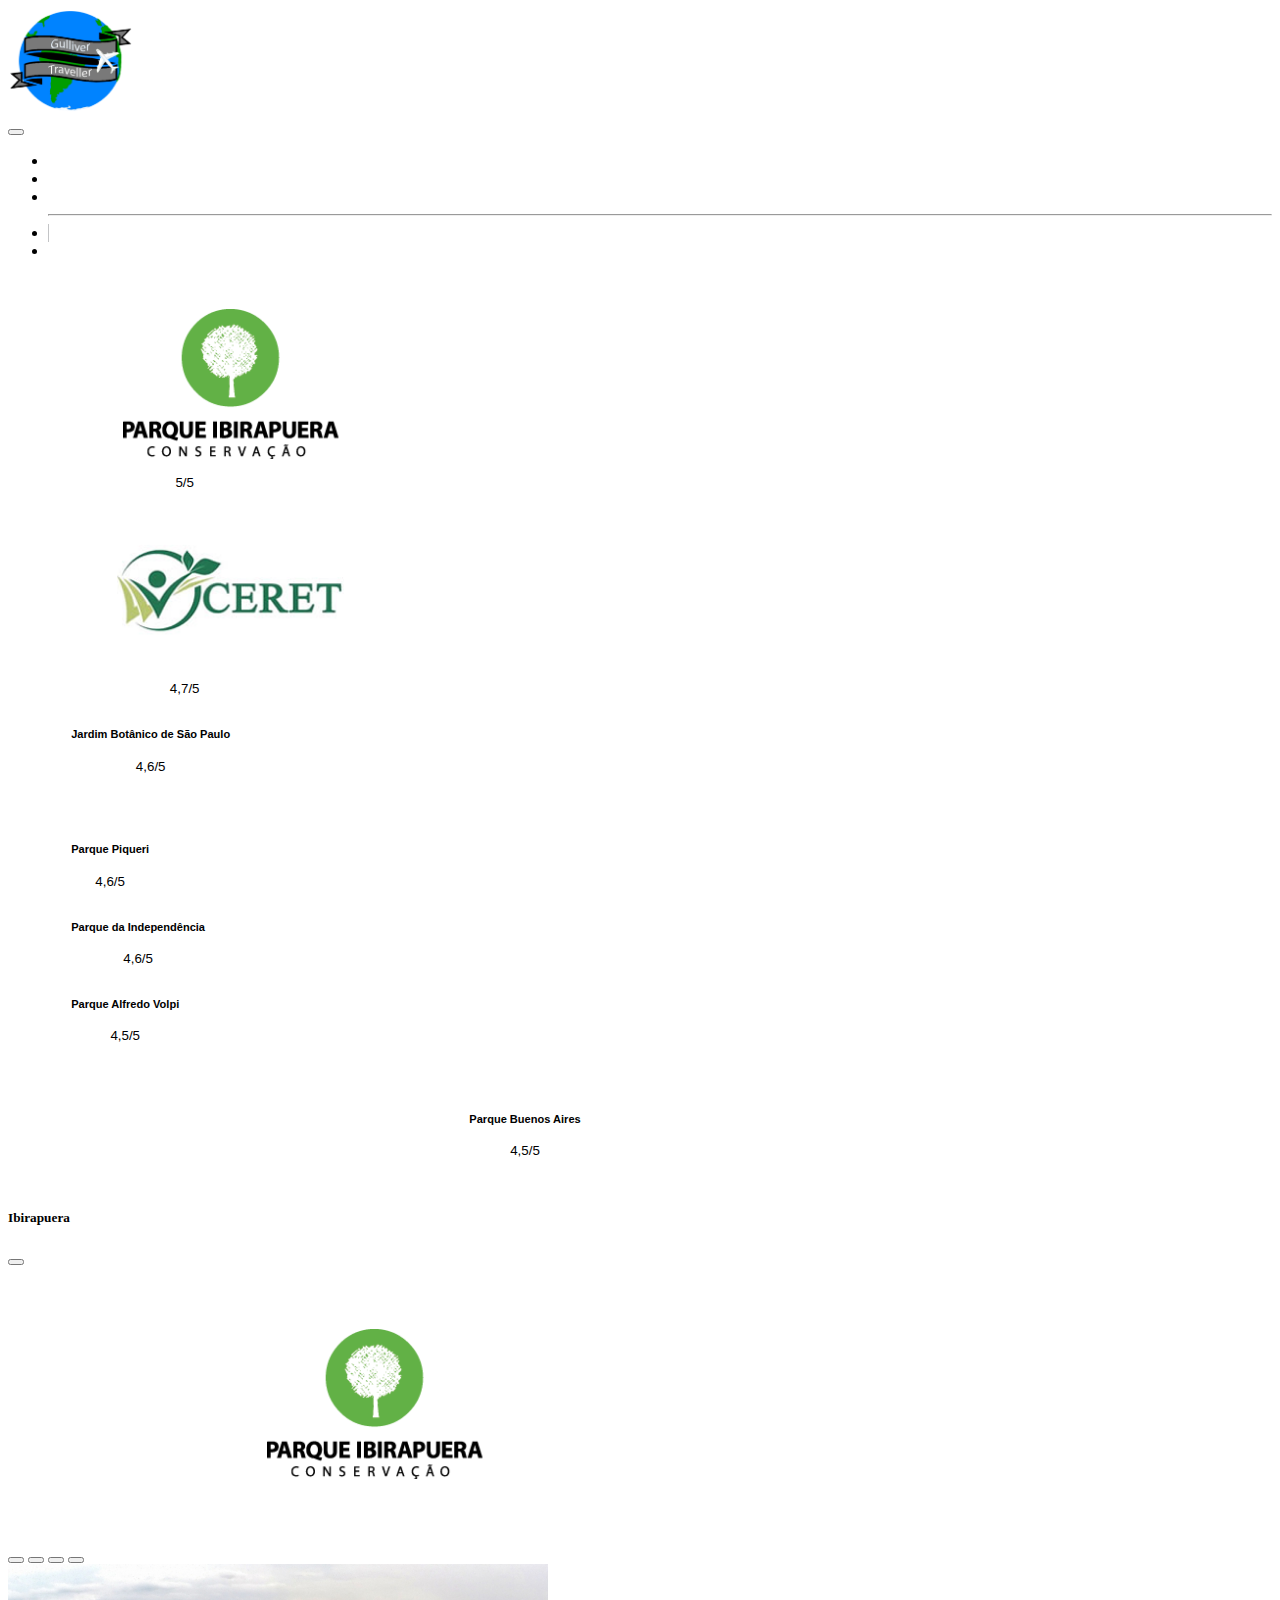
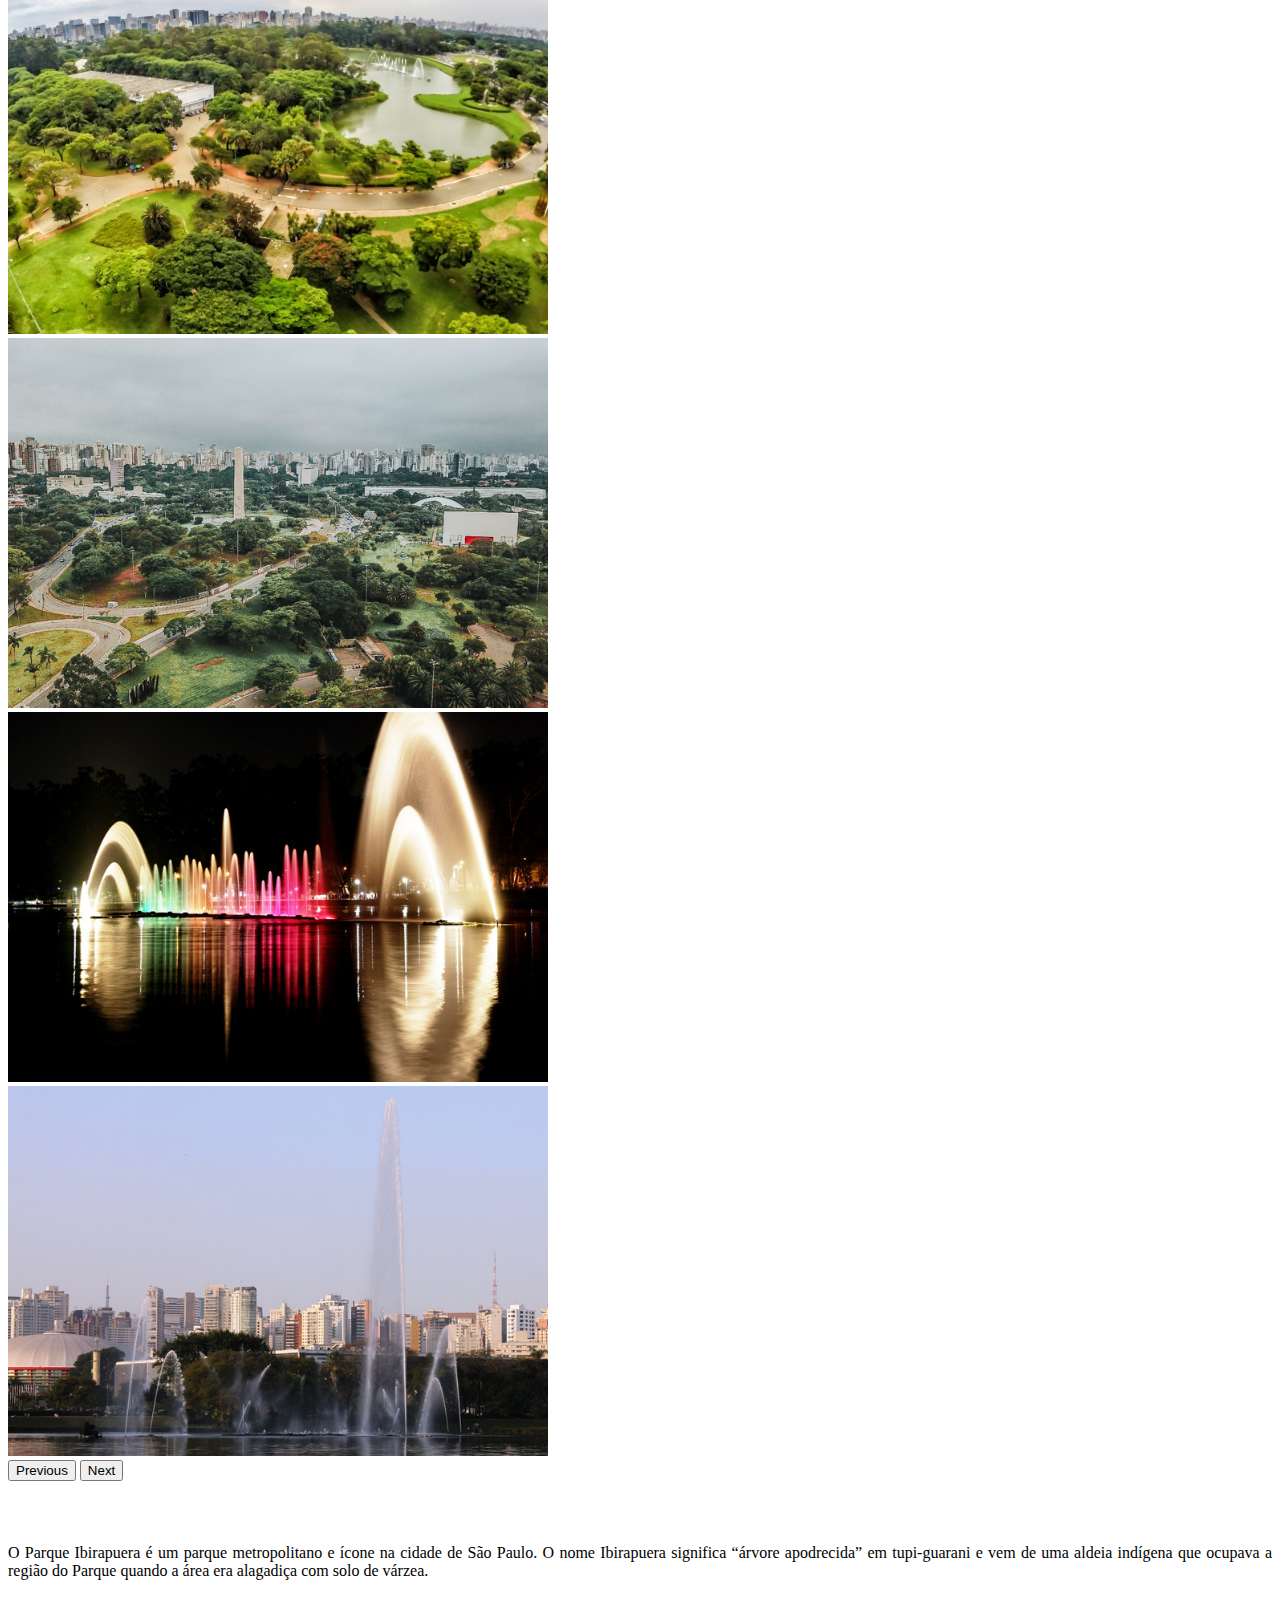
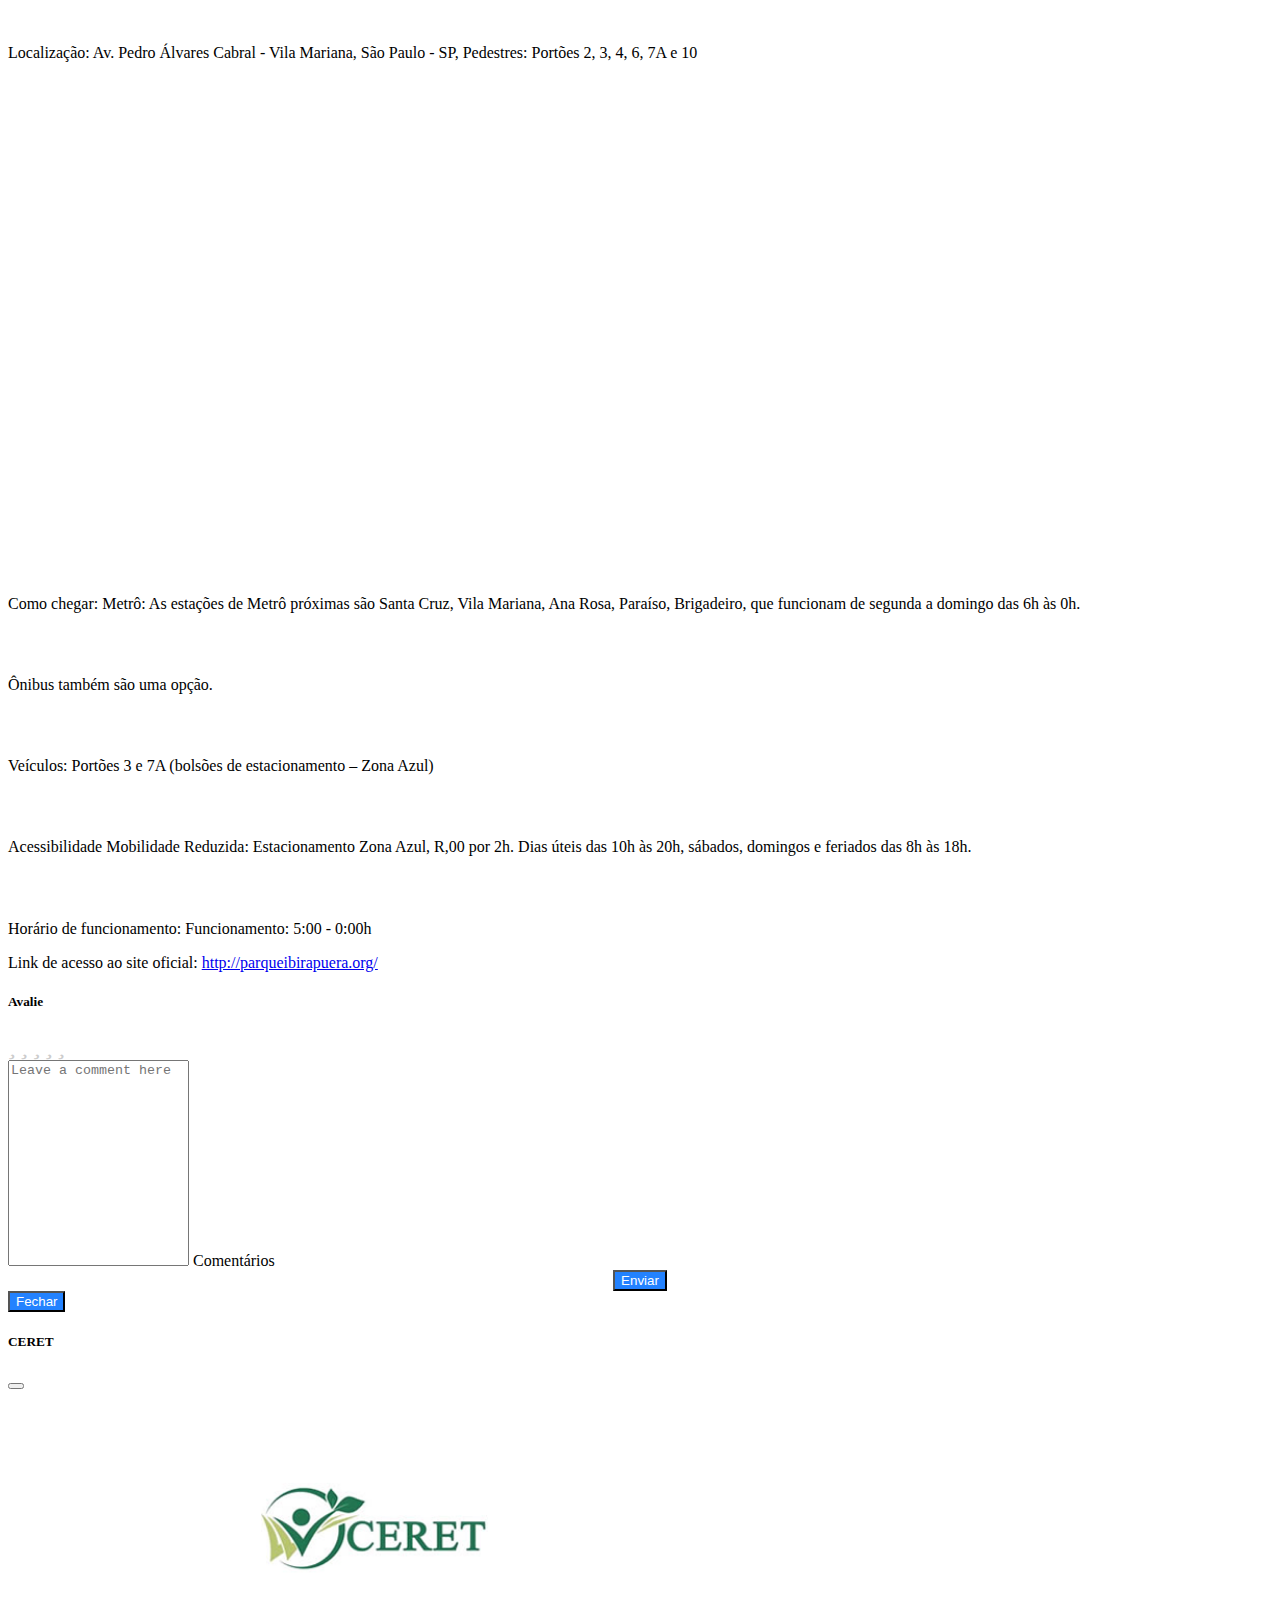
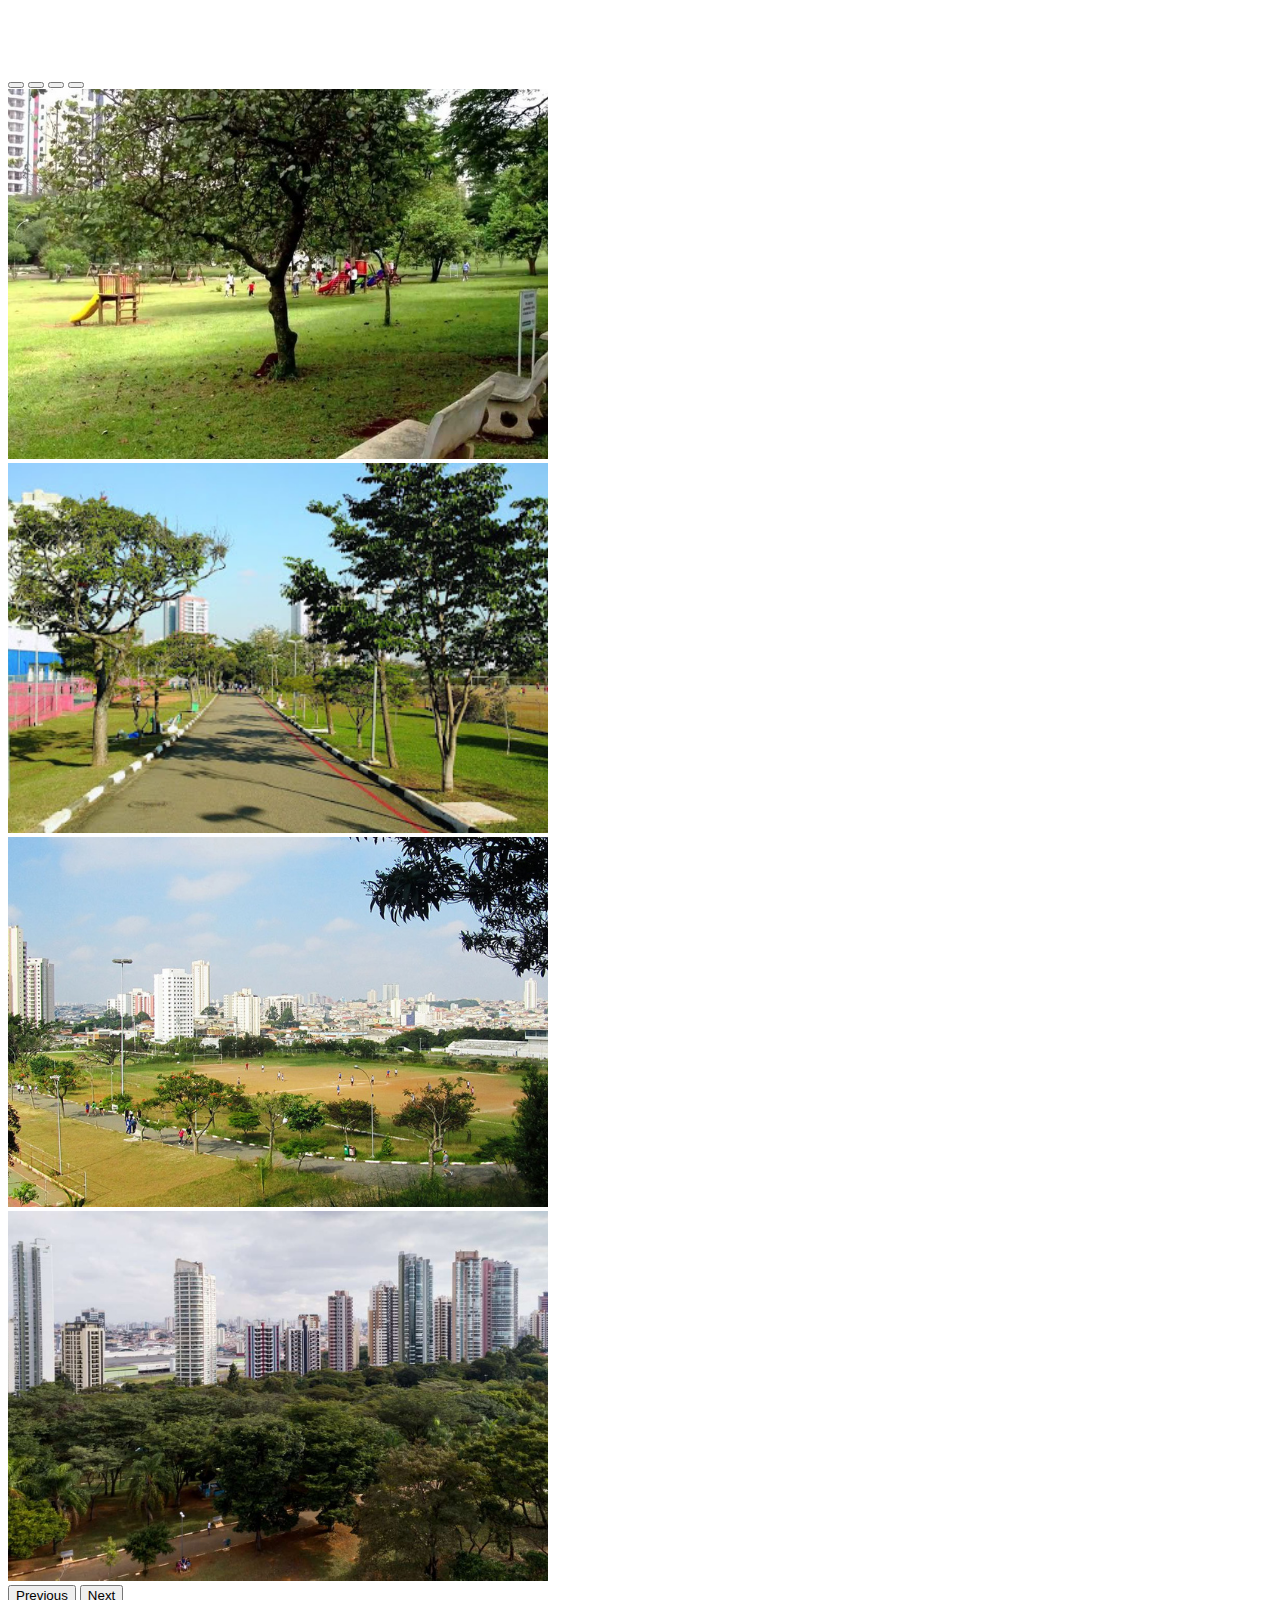
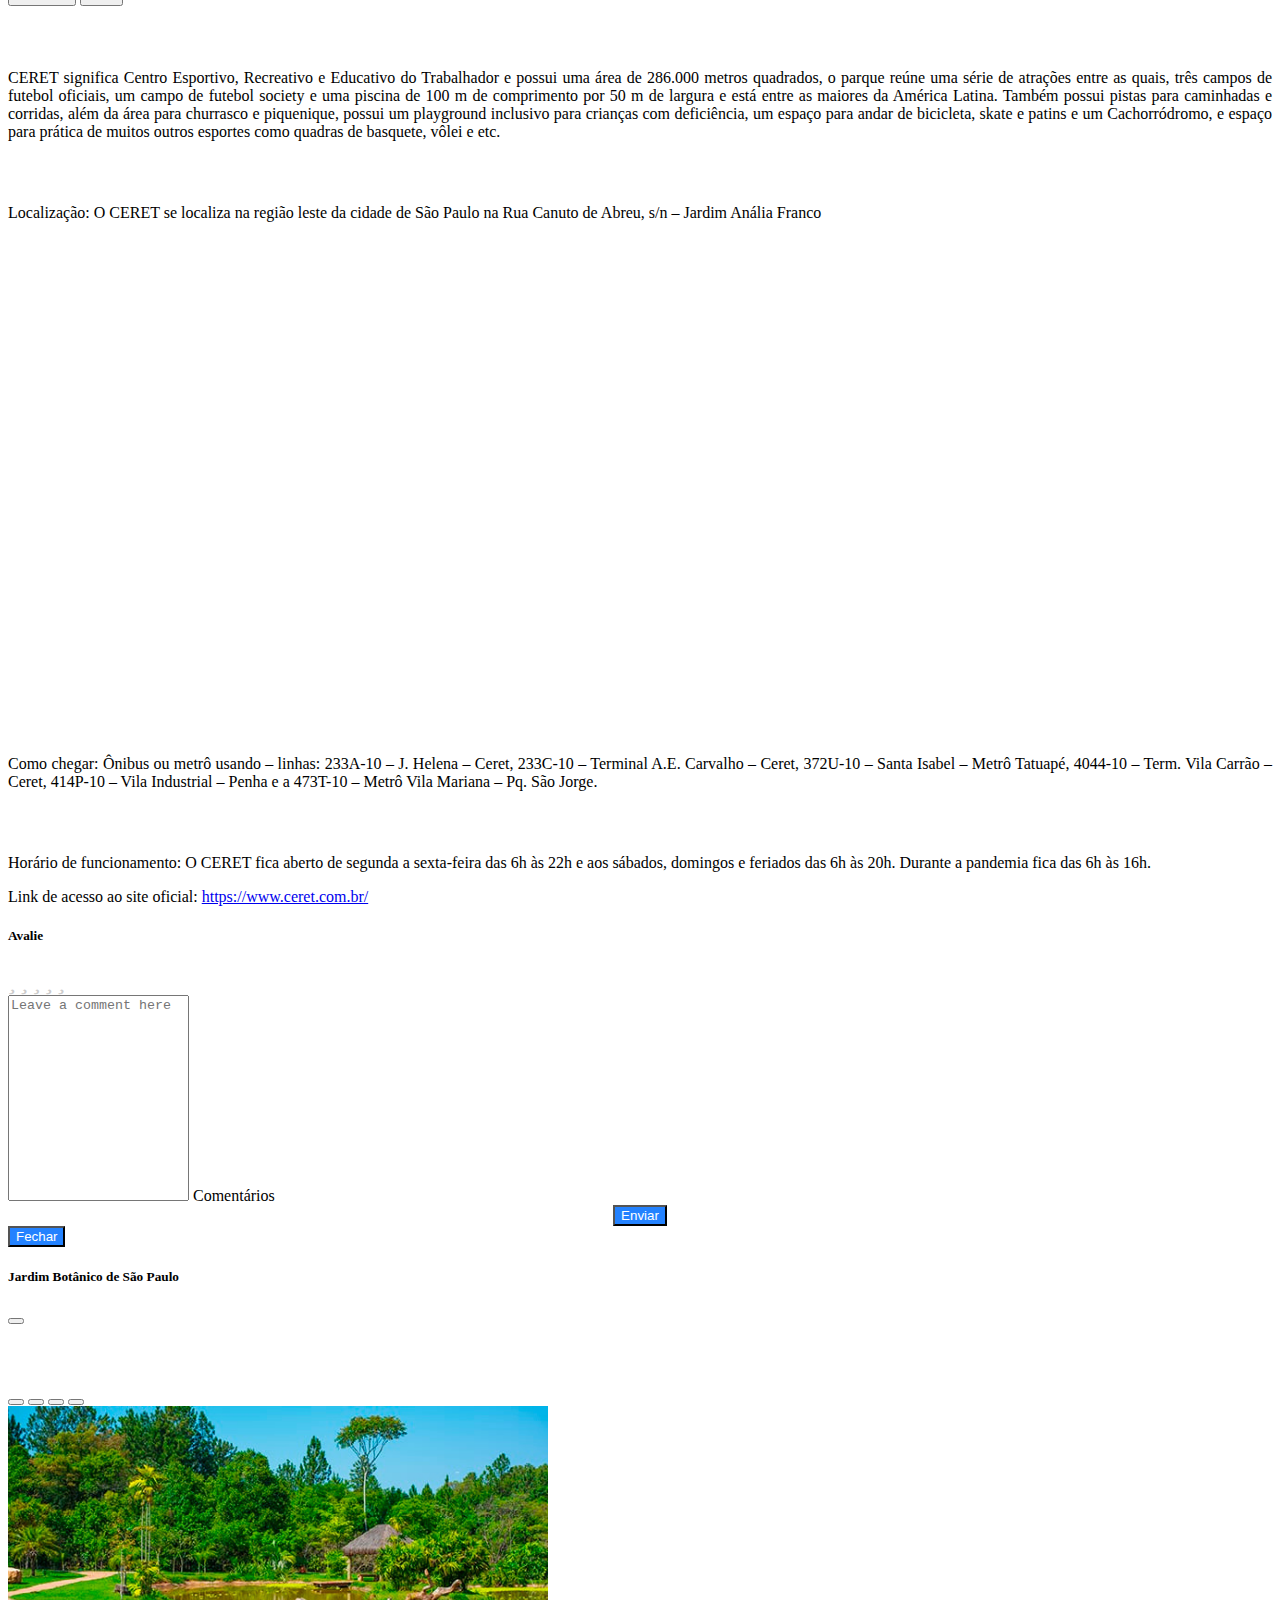
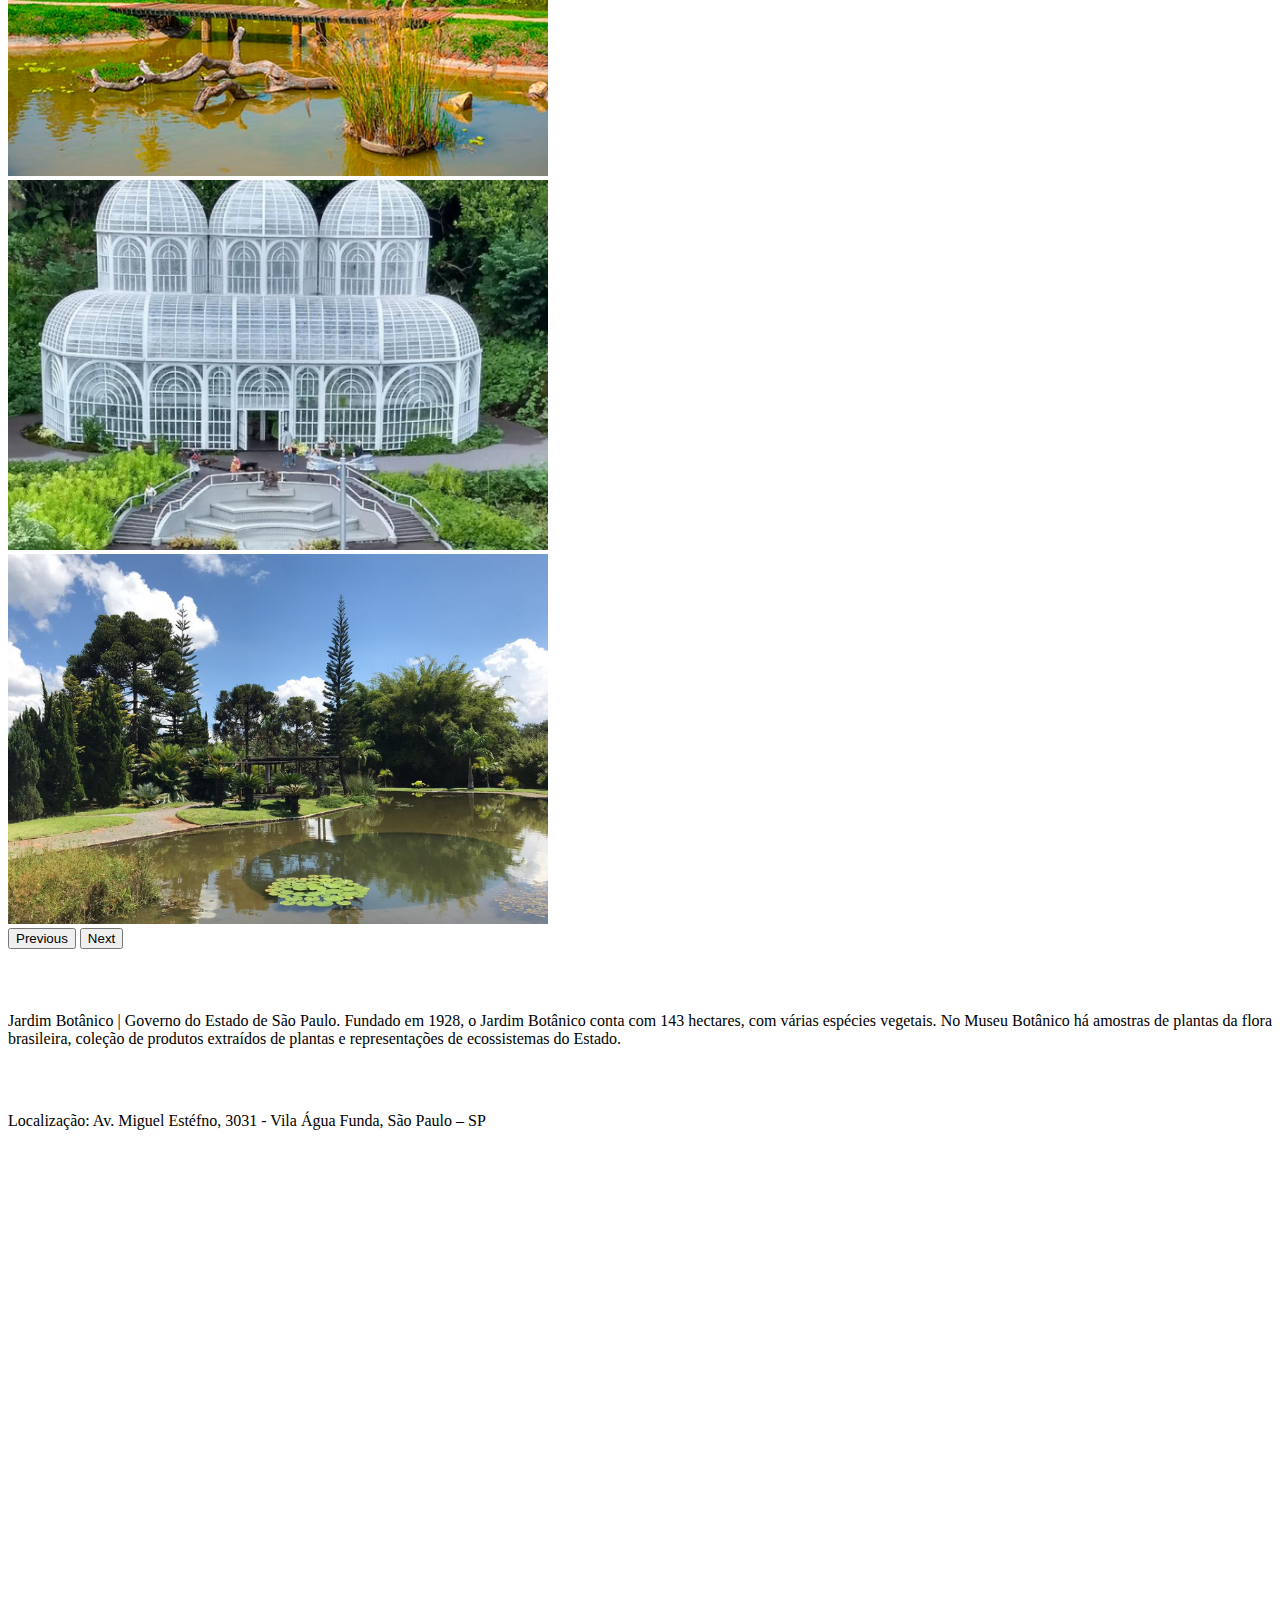
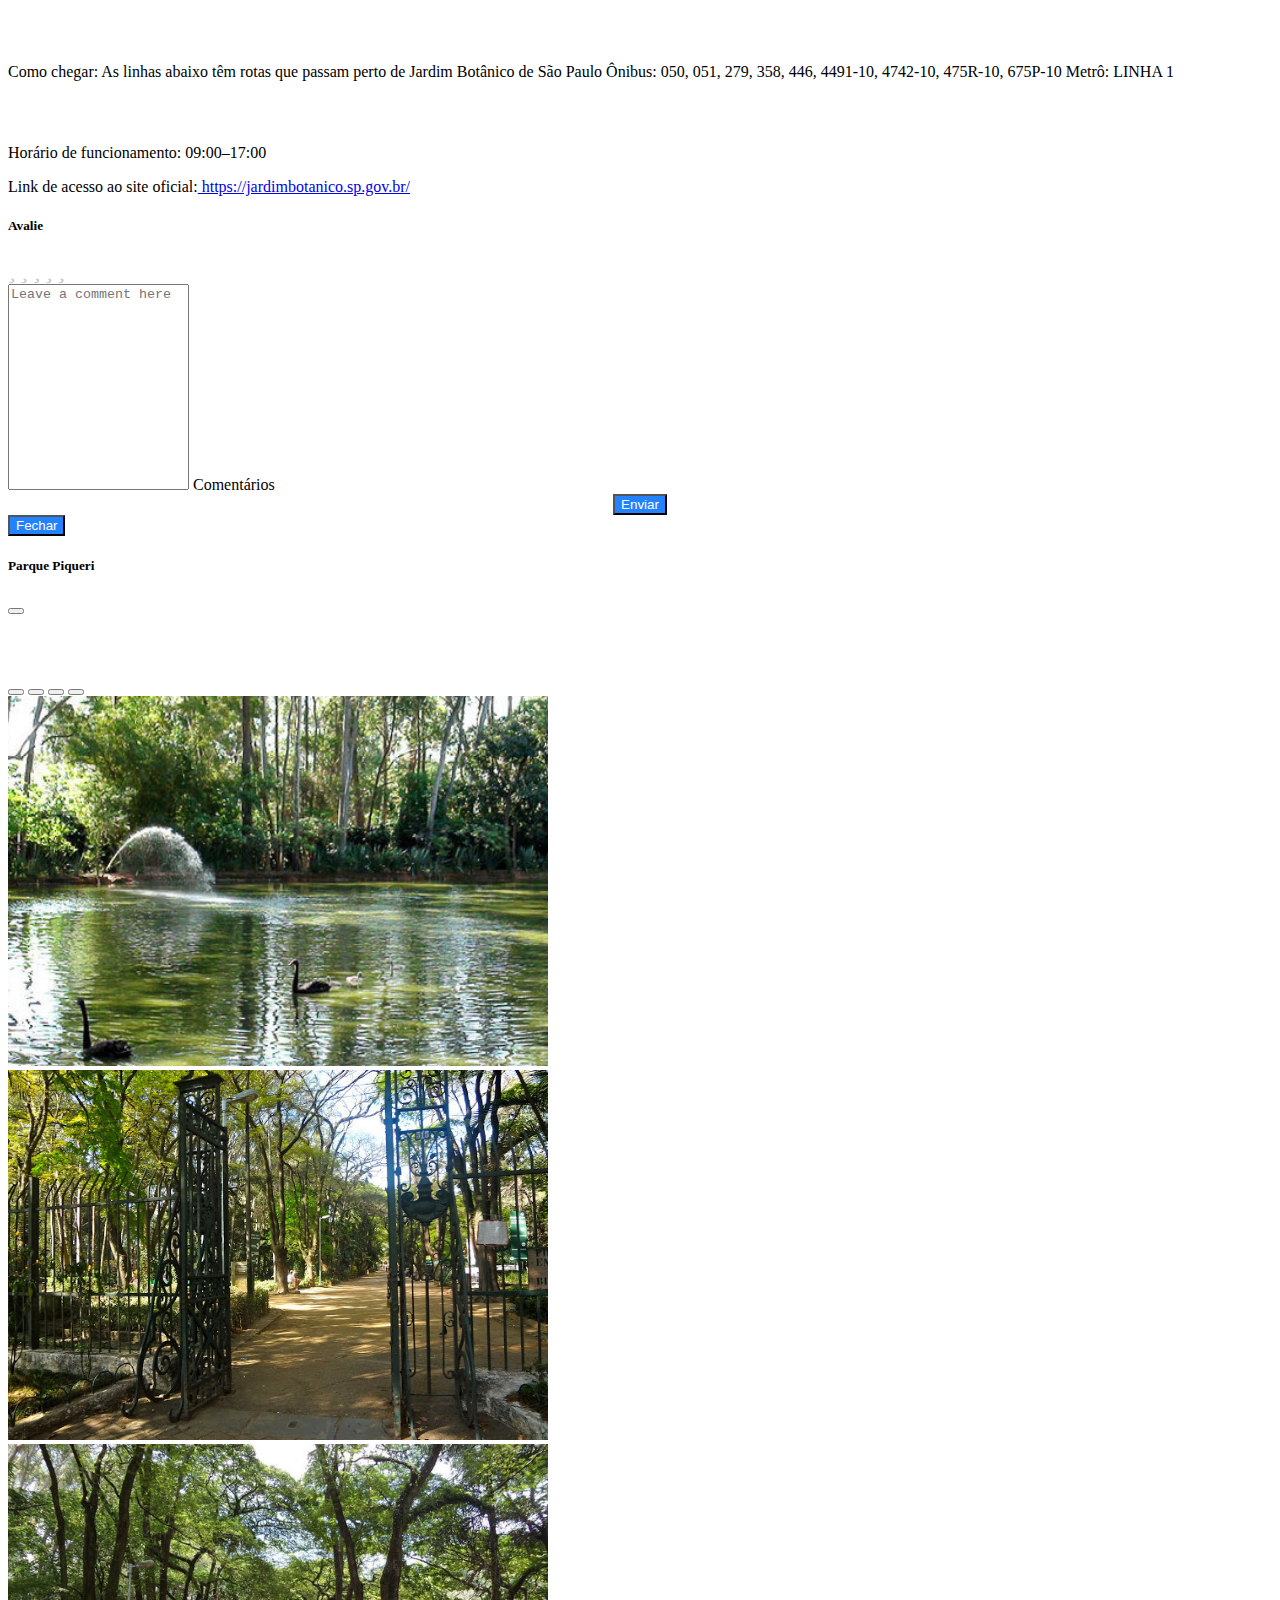
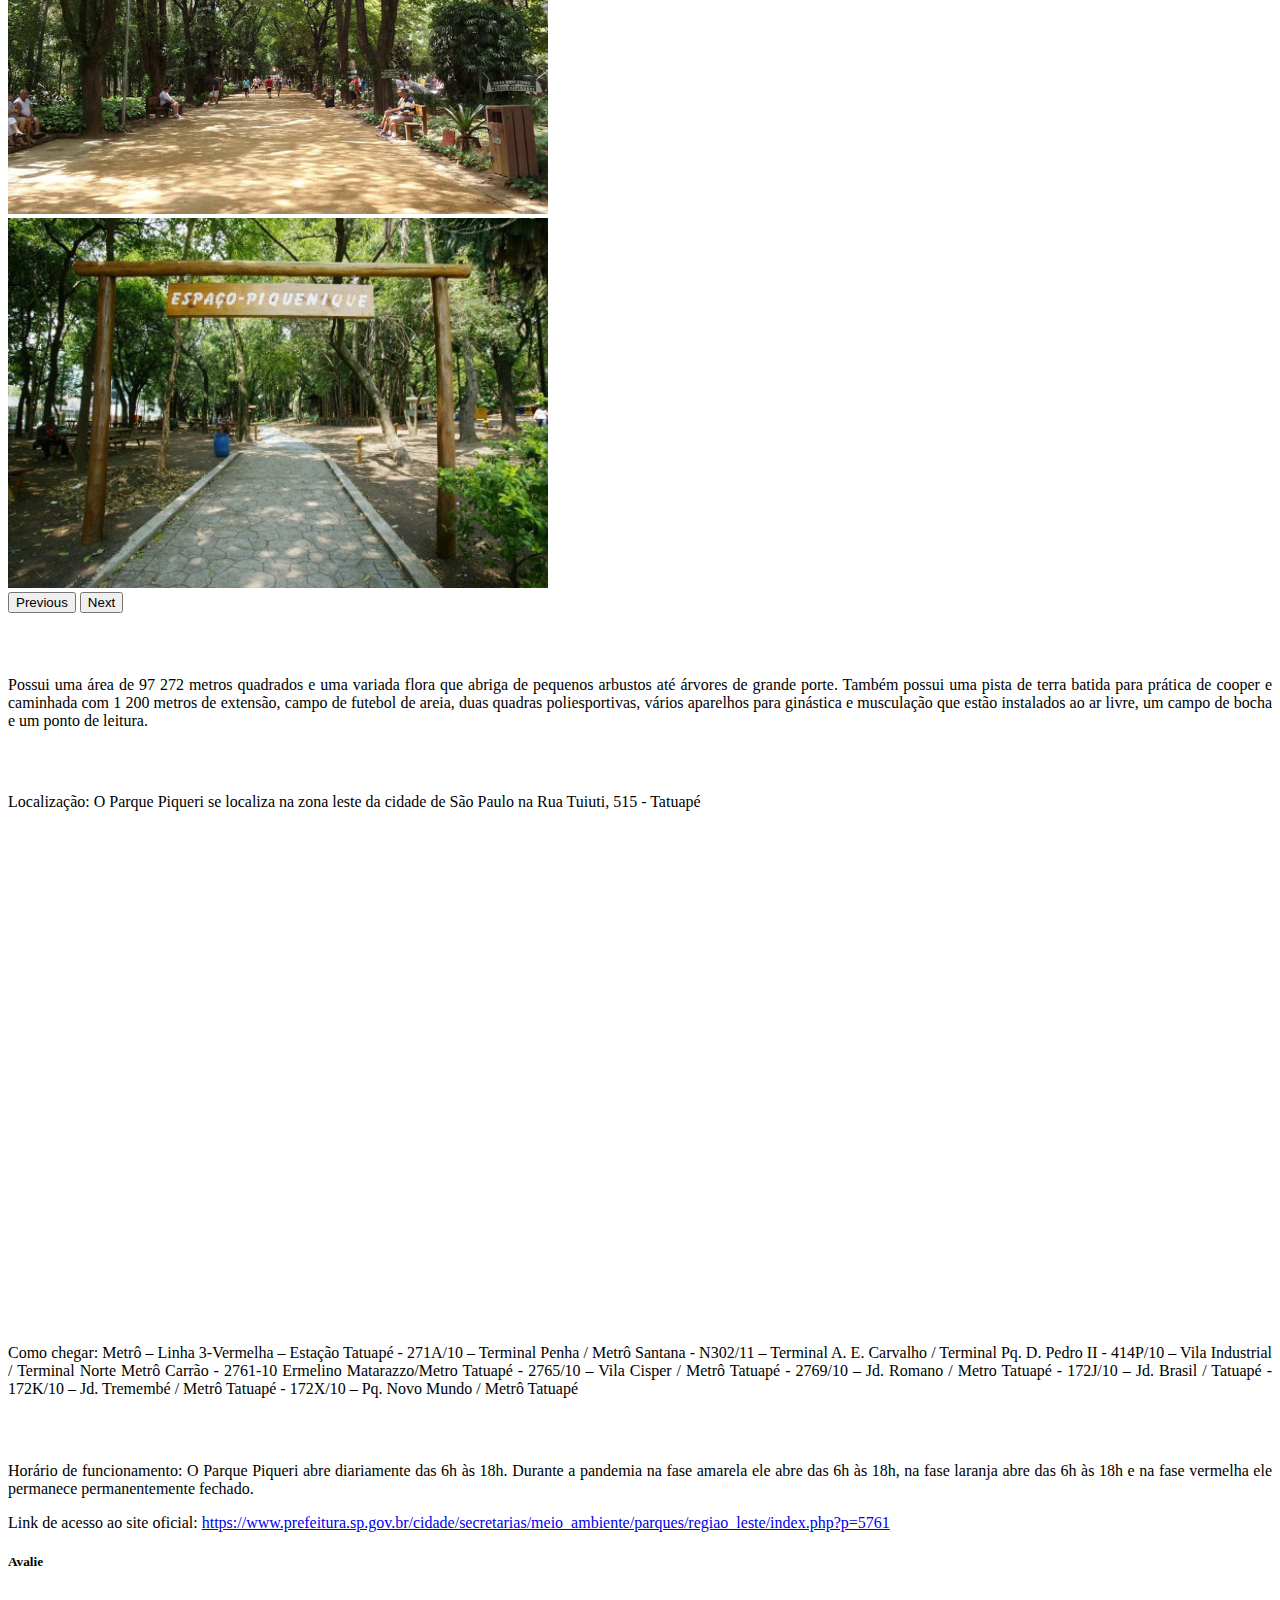
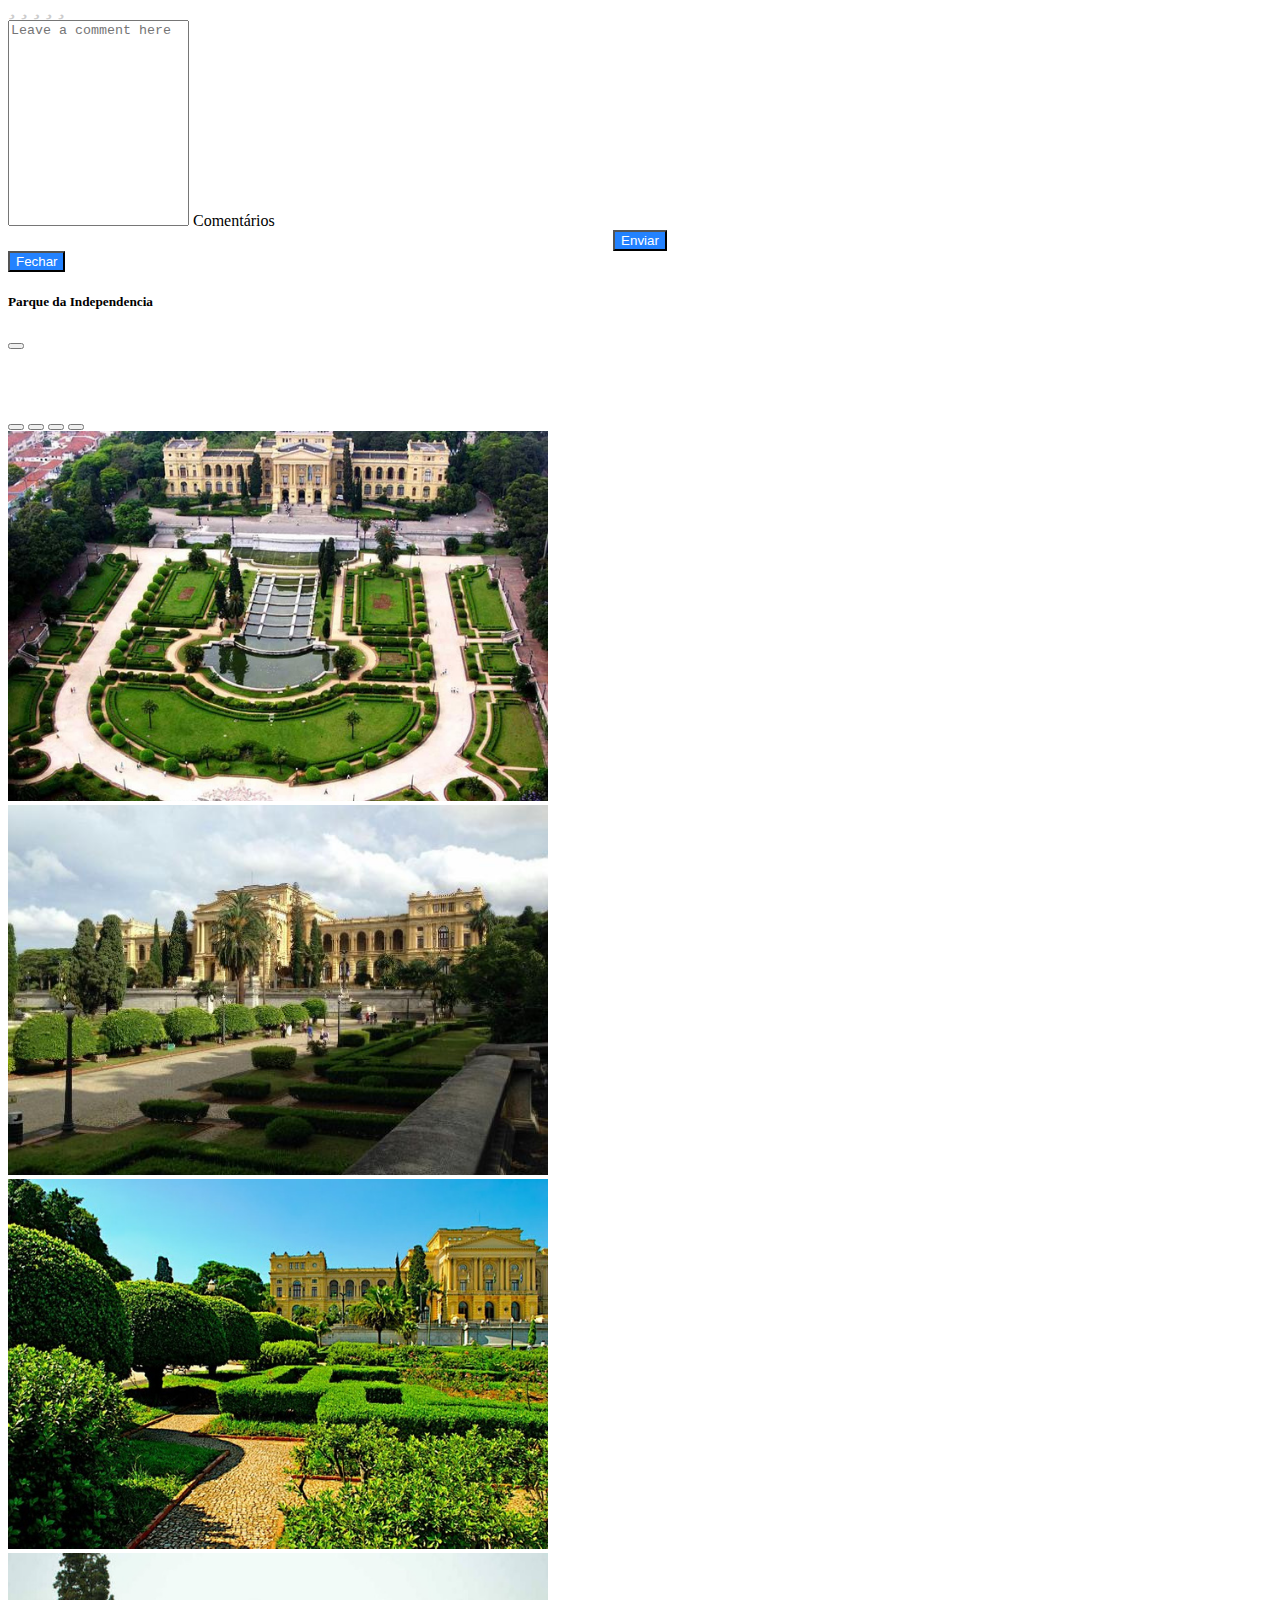
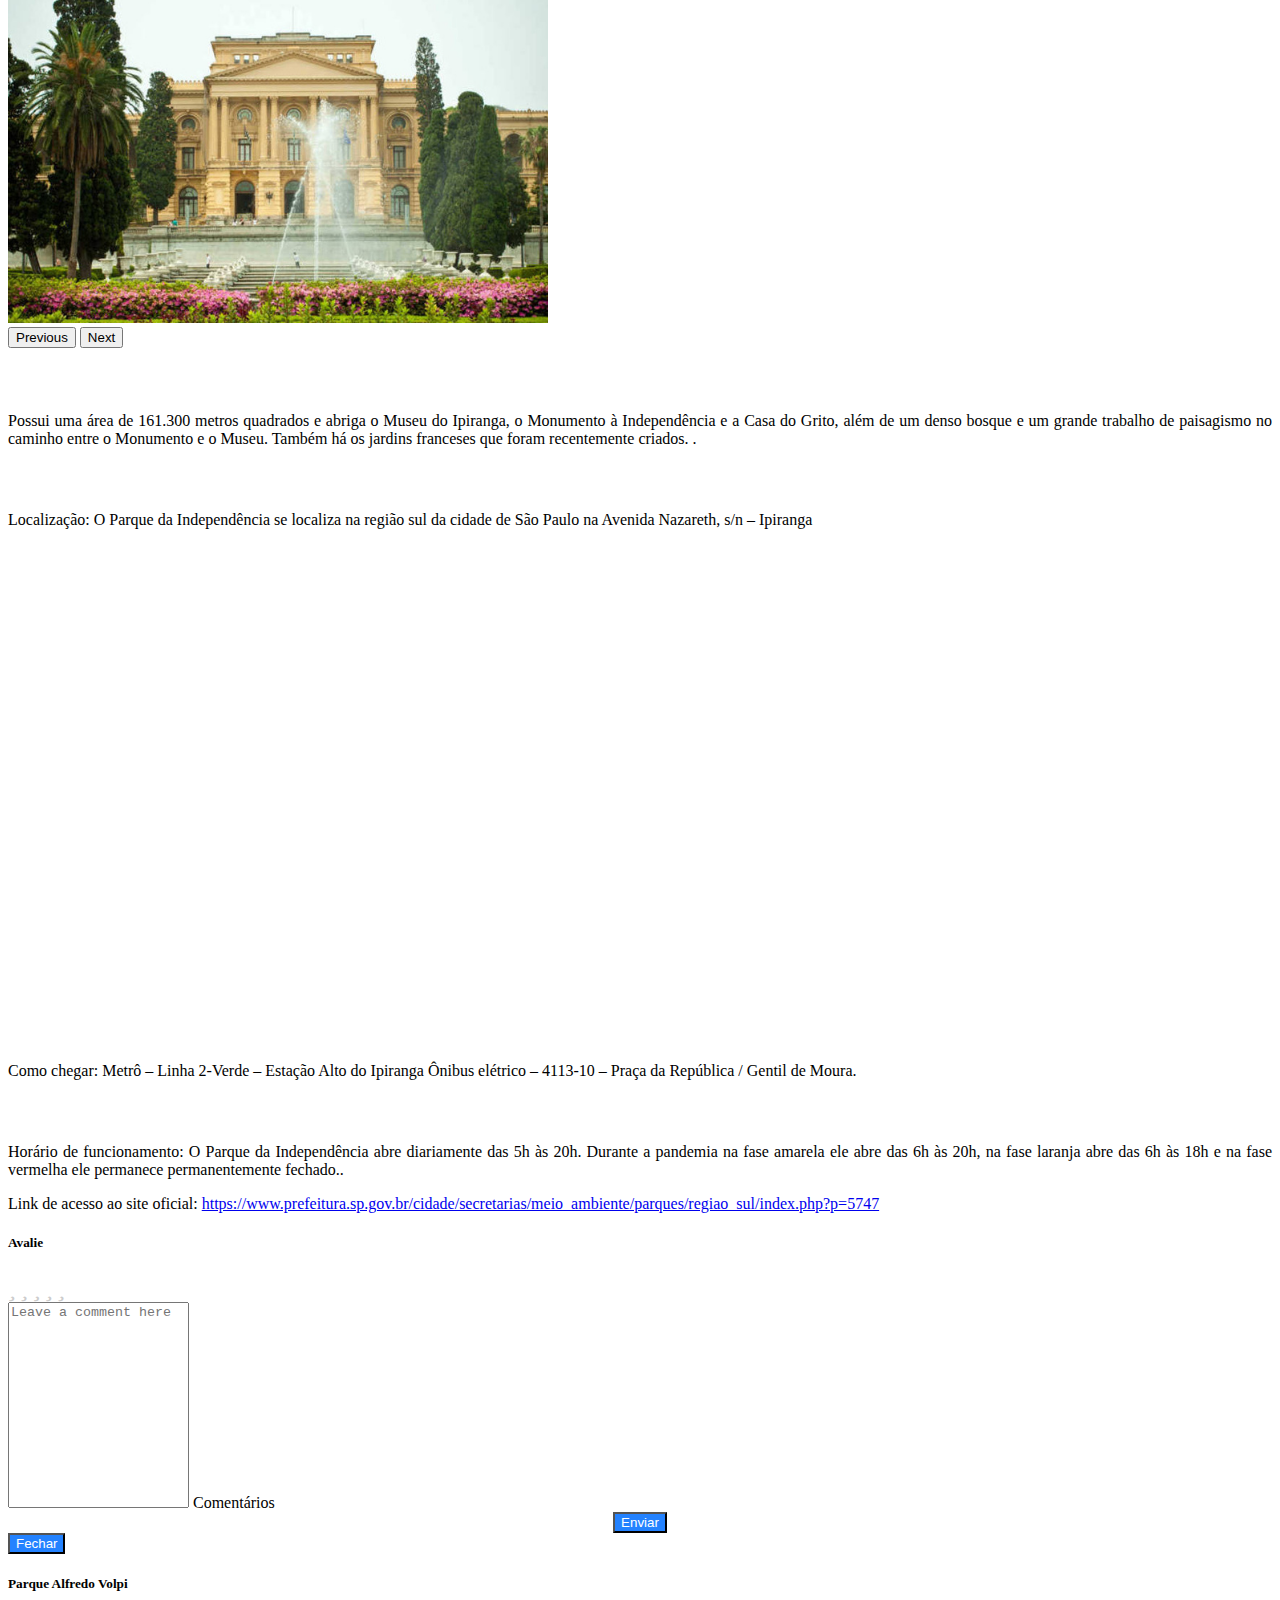
<file: parques.html>
<!DOCTYPE html>
<html lang="pt-br">

<head>
    <meta charset="utf-8" />
    <meta name="viewport" content="width=device-width, initial-scale=1" />
    <link href="https://cdn.jsdelivr.net/npm/bootstrap@5.0.1/dist/css/bootstrap.min.css" rel="stylesheet"
        integrity="sha384-+0n0xVW2eSR5OomGNYDnhzAbDsOXxcvSN1TPprVMTNDbiYZCxYbOOl7+AMvyTG2x" crossorigin="anonymous" />
    <link rel="stylesheet" href="https://cdnjs.cloudflare.com/ajax/libs/font-awesome/5.15.3/css/all.min.css"
        integrity="sha512-iBBXm8fW90+nuLcSKlbmrPcLa0OT92xO1BIsZ+ywDWZCvqsWgccV3gFoRBv0z+8dLJgyAHIhR35VZc2oM/gI1w=="
        crossorigin="anonymous" referrerpolicy="no-referrer" />
    <link rel="stylesheet" href="./css/style.css" type="text/css" />
    <title>Guliver Traveller</title>
</head>

<body class="bg-light">
    <!-- Inicio menu -->
    <nav class="navbar navbar-expand-lg navbar-dark bg-dark">
        <div class="container-fluid">
            <div class="logo">
                <a class="navbar-brand" href="index.html"> <img src="./img/logomundopronto.png" alt="Logo Guliver Traveller" style="width: 100%;"> </a>
            </div>
            <button class="navbar-toggler" type="button" data-bs-toggle="collapse"
                data-bs-target="#navbarSupportedContent" aria-controls="navbarSupportedContent" aria-expanded="false"
                aria-label="Toggle navigation">
                <span class="navbar-toggler-icon"></span>
            </button>
            <div class="collapse navbar-collapse" id="navbarSupportedContent">
                <ul class="navbar-nav ms-auto mb-2 mb-lg-0">
                    <li class="nav-item nav-link">
                        <a class="menu-link" href="dicas-uteis.html">Dicas úteis</a>
                    </li>
                    <li class="nav-item nav-link">
                        <a class="menu-link" href="parques.html">Parques</a>
                    </li>
                    <li class="nav-item nav-link">
                        <a class="menu-link" href="quem-somos.html">Quem Somos</a>
                    </li>
                    <hr id="corDoHr" />
                    <li class="nav-item nav-link separar">
                        <a class="menu-link" href="login.html">Login</a>
                    </li>
                    <li class="nav-item nav-link">
                        <a class="menu-link" href="cadastro.html">Cadastre-se</a>
                    </li>
                </ul>
            </div>
        </div>
    </nav>
    <!-- fim menu -->

    <!-- Inicio dos card -->

    <div class="card-group margin-cards">
        <div class="card margin-card-meio text-center">
            <button type="button" class="botao-card" data-bs-toggle="modal" data-bs-target="#ibiraModal">
                <div class="img-card">
                    <img src="./img/logo-ibira.png" class="card-img-top" alt="Logo do Ibirapuera">
                </div>
                <div class="card-footer text-muted d-flex flex-row-reverse">
                    <p class="star"><i class="fas fa-star "></i></p>
                    <p>5/5</p>
                </div>
            </button>
        </div>
        <div class="card margin-card-meio text-center">
            <button type="button" class="botao-card" data-bs-toggle="modal" data-bs-target="#ceretModal">
                <div class="img-card">
                    <img src="./img/logo-ceret.png" class="card-img-top" alt="Logo do CERET">
                </div>
                <div class="card-footer text-muted d-flex flex-row-reverse">
                    <p class="star"><i class="fas fa-star "></i></p>
                    <p>4,7/5</p>
                </div>
            </button>
        </div>
        <div class="card text-center">
            <button type="button" class="botao-card" data-bs-toggle="modal" data-bs-target="#jardimModal">
                <i class="fas fa-tree icones-parques" style="color: green;"></i>
                <div class="card-body">
                    <h5 class="card-title">Jardim Botânico de São Paulo</h5>
                </div>
                <daaaiv class="card-footer text-muted d-flex flex-row-reverse">
                    <p class="star"><i class="fas fa-star "></i></p>
                    <p>4,6/5</p>
        </div>
        </button>
    </div>
    </div>

    <!-- Card linha 2 -->
    <div class="card-group  margin-cards">
        <div class="card margin-card-meio text-center">
            <button type="button" class="botao-card" data-bs-toggle="modal" data-bs-target="#piqueriModal">
                <i class="fas fa-tree icones-parques" style="color: green;"></i>
                <div class="card-body piqueri">
                    <h5 class="card-title ">Parque Piqueri</h5>
                </div>
                <div class="card-footer text-muted d-flex flex-row-reverse">
                    <p class="star"><i class="fas fa-star "></i></p>
                    <p>4,6/5</p>
                </div>
            </button>
        </div>
        <div class="card margin-card-meio text-center">
            <button type="button" class="botao-card" data-bs-toggle="modal" data-bs-target="#independenciaModal">
                <i class="fas fa-tree icones-parques" style="color: green;"></i>
                <div class="card-body">
                    <h5 class="card-title">Parque da Independência</h5>
                </div>
                <div class="card-footer text-muted d-flex flex-row-reverse">
                    <p class="star"><i class="fas fa-star "></i></p>
                    <p>4,6/5</p>
                </div>
            </button>
        </div>

        <div class="card text-center">
            <button type="button" class="botao-card" data-bs-toggle="modal" data-bs-target="#alfredoModal">
                <i class="fas fa-tree icones-parques" style="color: green;"></i>
                <div class="card-body">
                    <h5 class="card-title">Parque Alfredo Volpi</h5>
                </div>
                <div class="card-footer text-muted d-flex flex-row-reverse">
                    <p class="star"><i class="fas fa-star "></i></p>
                    <p>4,5/5</p>
                </div>
            </button>
        </div>
    </div>

    <!-- card linha 3 -->

    <!-- Button trigger modal -->
    <div class="card-group margin-cards">
        <div class="card text-center card-central">
            <button type="button" class="botao-card" data-bs-toggle="modal" data-bs-target="#airesModal">
                <i class="fas fa-tree icones-parques" style="color: green;"></i>
                <div class="card-body">
                    <h5 class="card-title">Parque Buenos Aires</h5>
                </div>
                <div class="card-footer text-muted d-flex flex-row-reverse">
                    <p class="star"><i class="fas fa-star "></i></p>
                    <p>4,5/5</p>
                </div>
            </button>
        </div>
    </div>
    <!-- fim dos card -->

    <!-- inicio modals  -->

    <!-- Modal ibira-->
    <div class="modal fade" id="ibiraModal" tabindex="-1" aria-labelledby="exampleModalLabel" aria-hidden="true">
        <div class="modal-dialog">
            <div class="modal-content">
                <div class="modal-header">
                    <h5 class="modal-title" id="exampleModalLabel"> Ibirapuera</h5>
                    <button type="button" class="btn-close" data-bs-dismiss="modal" aria-label="Close"></button>
                </div>
                <div class="modal-body">
                    <div class="d-flex justify-content-center">
                        <div class="img-card">
                            <img src="./img/logo-ibira.png" class="card-img-top" alt="Logo do Ibirapuera">
                        </div>

                    </div>

                    <div id="carouselExampleIndicators" class="carousel slide" data-bs-ride="carousel">
                        <div class="carousel-indicators">
                            <button type="button" data-bs-target="#carouselExampleIndicators" data-bs-slide-to="0"
                                class="active" aria-current="true" aria-label="Slide 1"></button>
                            <button type="button" data-bs-target="#carouselExampleIndicators" data-bs-slide-to="1"
                                aria-label="Slide 2"></button>
                            <button type="button" data-bs-target="#carouselExampleIndicators" data-bs-slide-to="2"
                                aria-label="Slide 3"></button>
                            <button type="button" data-bs-target="#carouselExampleIndicators" data-bs-slide-to="3"
                                aria-label="Slide 4"></button>
                        </div>
                        <div class="carousel-inner">
                            <div class="carousel-item active">
                                <img src="./img/imgibira.jpg" class="d-block w-100" alt="Imagem do parque Ibirapuera">
                            </div>
                            <div class="carousel-item">
                                <img src="./img/ibi1.png" class="d-block w-100" alt="Imagem do parque Ibirapuera">
                            </div>
                            <div class="carousel-item">
                                <img src="./img/ibi2.png" class="d-block w-100" alt="Imagem do parque Ibirapuera">
                            </div>
                            <div class="carousel-item">
                                <img src="./img/ibi3.png" class="d-block w-100" alt="Imagem do parque Ibirapuera">
                            </div>
                        </div>
                        <button class="carousel-control-prev" type="button" data-bs-target="#carouselExampleIndicators"
                            data-bs-slide="prev">
                            <span class="carousel-control-prev-icon" aria-hidden="true"></span>
                            <span class="visually-hidden">Previous</span>
                        </button>
                        <button class="carousel-control-next" type="button" data-bs-target="#carouselExampleIndicators"
                            data-bs-slide="next">
                            <span class="carousel-control-next-icon" aria-hidden="true"></span>
                            <span class="visually-hidden">Next</span>
                        </button>
                    </div>

                    <p class="text-modal">O Parque Ibirapuera é um parque metropolitano e ícone na cidade de São Paulo.
                        O nome Ibirapuera significa “árvore apodrecida” em tupi-guarani e vem de uma aldeia indígena que
                        ocupava a região do Parque quando a área era alagadiça com solo de várzea.</p>

                    <p class="text-modal">Localização: Av. Pedro Álvares Cabral - Vila Mariana, São Paulo - SP,
                        Pedestres: Portões 2, 3, 4,
                        6, 7A e 10 </p>
                    <div class="div-mapa">
                        <iframe class="mapa"
                            src="https://www.google.com/maps/embed?pb=!1m18!1m12!1m3!1d3656.511217218145!2d-46.6571084855424!3d-23.58599206838624!2m3!1f0!2f0!3f0!3m2!1i1024!2i768!4f13.1!3m3!1m2!1s0x94ce59f3c5b5d37d%3A0x5e6598c9b3e7f9a8!2sAv.%20Pedro%20%C3%81lvares%20Cabral%20-%20Moema%2C%20S%C3%A3o%20Paulo%20-%20SP!5e0!3m2!1spt-BR!2sbr!4v1623080705927!5m2!1spt-BR!2sbr"
                            width="600" height="450" style="border:0;" allowfullscreen="" loading="lazy"></iframe>
                    </div>
                    <p class="text-modal">Como chegar: Metrô: As estações de Metrô próximas são Santa Cruz, Vila
                        Mariana, Ana Rosa,
                        Paraíso, Brigadeiro, que funcionam de segunda a domingo das 6h às 0h.</p>
                    <p class="text-modal">Ônibus também são uma opção.</p>
                    <p class="text-modal">Veículos: Portões 3 e 7A (bolsões de estacionamento – Zona Azul)</p>
                    <p class="text-modal">Acessibilidade Mobilidade Reduzida: Estacionamento Zona Azul, R,00 por 2h.
                        Dias úteis das 10h às
                        20h, sábados, domingos e feriados das 8h às 18h.</p>

                    <p class="text-modal">Horário de funcionamento: Funcionamento: 5:00 - 0:00h</p>

                    <p>Link de acesso ao site oficial: <a class="link-modal" href="http://parqueibirapuera.org/"
                            target="_blank">http://parqueibirapuera.org/</a></p>

                    <h5 class="card-title">Avalie</h5>
                    <form>
                        <div class="estrelas">
                            <input type="radio" id="cm_star-empty" name="fb" value="" checked />
                            <label for="cm_star-1"><i class="fa"></i></label>
                            <input type="radio" id="cm_star-1" name="fb" value="1" />
                            <label for="cm_star-2"><i class="fa"></i></label>
                            <input type="radio" id="cm_star-2" name="fb" value="2" />
                            <label for="cm_star-3"><i class="fa"></i></label>
                            <input type="radio" id="cm_star-3" name="fb" value="3" />
                            <label for="cm_star-4"><i class="fa"></i></label>
                            <input type="radio" id="cm_star-4" name="fb" value="4" />
                            <label for="cm_star-5"><i class="fa"></i></label>
                            <input type="radio" id="cm_star-5" name="fb" value="5" />
                        </div>

                        <div class="form-floating mt-2">
                            <textarea class="form-control text-area" placeholder="Leave a comment here"
                                id="floatingTextarea2" style="height: 200px"></textarea>
                            <label for="floatingTextarea2">Comentários</label>
                        </div>

                        <div class="mt-2 btn-enviar">
                            <button type="submit" class="btn btn-cor" data-bs-dismiss="modal">
                                Enviar
                            </button>
                        </div>
                    </form>


                </div>
                <div class="modal-footer">
                    <button type="button" class="btn btn-cor" data-bs-dismiss="modal">
                        Fechar
                    </button>
                </div>
            </div>
        </div>
    </div>
    <!-- Fim modal ibira-->

    <!-- Modal Ceret-->
    <div class="modal fade" id="ceretModal" tabindex="-1" aria-labelledby="exampleModalLabel" aria-hidden="true">
        <div class="modal-dialog">
            <div class="modal-content">
                <div class="modal-header">
                    <h5 class="modal-title" id="exampleModalLabel"> CERET</h5>
                    <button type="button" class="btn-close" data-bs-dismiss="modal" aria-label="Close"></button>
                </div>
                <div class="modal-body">
                    <div class="d-flex justify-content-center">
                        <div class="img-card">
                            <img src="./img/logo-ceret.png" class="card-img-top" alt="Logo do CERET">
                        </div>

                    </div>

                    <div id="carousceretIndicators" class="carousel slide" data-bs-ride="carousel">
                        <div class="carousel-indicators">
                            <button type="button" data-bs-target="#carousceretIndicators" data-bs-slide-to="0"
                                class="active" aria-current="true" aria-label="Slide 1"></button>
                            <button type="button" data-bs-target="#carousceretIndicators" data-bs-slide-to="1"
                                aria-label="Slide 2"></button>
                            <button type="button" data-bs-target="#carousceretIndicators" data-bs-slide-to="2"
                                aria-label="Slide 3"></button>
                            <button type="button" data-bs-target="#carousceretIndicators" data-bs-slide-to="3"
                                aria-label="Slide 4"></button>
                        </div>
                        <div class="carousel-inner">
                            <div class="carousel-item active">
                                <img src="./img/ceret1.png" class="d-block w-100" alt="Imagem do CERET">
                            </div>
                            <div class="carousel-item">
                                <img src="./img/ceret2.png" class="d-block w-100" alt="Imagem do CERET">
                            </div>
                            <div class="carousel-item">
                                <img src="./img/ceret3.png" class="d-block w-100" alt="Imagem do CERET">
                            </div>
                            <div class="carousel-item">
                                <img src="./img/ceret4.png" class="d-block w-100" alt="Imagem do CERET">
                            </div>
                        </div>
                        <button class="carousel-control-prev" type="button" data-bs-target="#carousceretIndicators"
                            data-bs-slide="prev">
                            <span class="carousel-control-prev-icon" aria-hidden="true"></span>
                            <span class="visually-hidden">Previous</span>
                        </button>
                        <button class="carousel-control-next" type="button" data-bs-target="#carousceretIndicators"
                            data-bs-slide="next">
                            <span class="carousel-control-next-icon" aria-hidden="true"></span>
                            <span class="visually-hidden">Next</span>
                        </button>
                    </div>

                    <p class="text-modal">CERET significa Centro Esportivo, Recreativo e Educativo do Trabalhador e
                        possui uma área de 286.000 metros quadrados, o parque reúne uma série de atrações entre as
                        quais, três campos de futebol oficiais, um campo de futebol society e uma piscina de 100 m de
                        comprimento por 50 m de largura e está entre as maiores da América Latina. Também possui pistas
                        para caminhadas e corridas, além da área para churrasco e piquenique, possui um playground
                        inclusivo para crianças com deficiência, um espaço para andar de bicicleta, skate e patins e um
                        Cachorródromo, e espaço para prática de muitos outros esportes como quadras de basquete, vôlei e
                        etc.</p>

                    <p class="text-modal">Localização: O CERET se localiza na região leste da cidade de São Paulo na Rua
                        Canuto de Abreu,
                        s/n – Jardim Anália Franco </p>
                    <div class="div-mapa">
                        <iframe class="mapa"
                            src="https://www.google.com/maps/embed?pb=!1m18!1m12!1m3!1d3657.28135898647!2d-46.55867628554305!3d-23.558336367364497!2m3!1f0!2f0!3f0!3m2!1i1024!2i768!4f13.1!3m3!1m2!1s0x94ce5e802fcb4339%3A0x9abe00ac4133a5f4!2sClube%20Recreativo%20CERET!5e0!3m2!1spt-BR!2sbr!4v1623089077038!5m2!1spt-BR!2sbr"
                            width="600" height="450" style="border:0;" allowfullscreen="" loading="lazy"></iframe>
                    </div>

                    <p class="text-modal">Como chegar: Ônibus ou metrô usando – linhas: 233A-10 – J. Helena – Ceret,
                        233C-10 – Terminal
                        A.E. Carvalho – Ceret, 372U-10 – Santa Isabel – Metrô Tatuapé, 4044-10 – Term. Vila Carrão –
                        Ceret, 414P-10 – Vila Industrial – Penha e a 473T-10 – Metrô Vila Mariana – Pq. São Jorge.</p>

                    <p class="text-modal">Horário de funcionamento: O CERET fica aberto de segunda a sexta-feira das 6h
                        às 22h e aos
                        sábados, domingos e feriados das 6h às 20h.
                        Durante a pandemia fica das 6h às 16h.</p>

                    <p>Link de acesso ao site oficial: <a class="link-modal" href="https://www.ceret.com.br/"
                            target="_blank">https://www.ceret.com.br/</a></p>

                    <h5 class="card-title">Avalie</h5>
                    <form>
                        <div class="estrelas">
                            <input type="radio" id="cm_star-empty" name="fb" value="" checked />
                            <label for="cm_star_2-1"><i class="fa"></i></label>
                            <input type="radio" id="cm_star_2-1" name="fb" value="1" />
                            <label for="cm_star_2-2"><i class="fa"></i></label>
                            <input type="radio" id="cm_star_2-2" name="fb" value="2" />
                            <label for="cm_star_2-3"><i class="fa"></i></label>
                            <input type="radio" id="cm_star_2-3" name="fb" value="3" />
                            <label for="cm_star_2-4"><i class="fa"></i></label>
                            <input type="radio" id="cm_star_2-4" name="fb" value="4" />
                            <label for="cm_star_2-5"><i class="fa"></i></label>
                            <input type="radio" id="cm_star_2-5" name="fb" value="5" />
                        </div>

                        <div class="form-floating mt-2">
                            <textarea class="form-control text-area" placeholder="Leave a comment here"
                                id="floatingTextarea2" style="height: 200px"></textarea>
                            <label for="floatingTextarea2">Comentários</label>
                        </div>

                        <div class="mt-2 btn-enviar">
                            <button type="submit" class="btn btn-cor" data-bs-dismiss="modal">
                                Enviar
                            </button>
                        </div>
                    </form>


                </div>
                <div class="modal-footer">
                    <button type="button" class="btn btn-cor" data-bs-dismiss="modal">
                        Fechar
                    </button>
                </div>
            </div>
        </div>
    </div>
    <!-- Fim modal Ceret-->



    <!-- Modal Jardim-->
    <div class="modal fade" id="jardimModal" tabindex="-1" aria-labelledby="exampleModalLabel" aria-hidden="true">
        <div class="modal-dialog">
            <div class="modal-content">
                <div class="modal-header">
                    <h5 class="modal-title" id="exampleModalLabel"> Jardim Botânico de São Paulo </h5>
                    <button type="button" class="btn-close" data-bs-dismiss="modal" aria-label="Close"></button>
                </div>
                <div class="modal-body">
                    <div class="d-flex justify-content-center">
                        <div class="img-card">

                        </div>

                    </div>

                    <div id="carousjaradimIndicators" class="carousel slide" data-bs-ride="carousel">
                        <div class="carousel-indicators">
                            <button type="button" data-bs-target="#carousjaradimIndicators" data-bs-slide-to="0"
                                class="active" aria-current="true" aria-label="Slide 1"></button>
                            <button type="button" data-bs-target="#carousjaradimIndicators" data-bs-slide-to="1"
                                aria-label="Slide 2"></button>
                            <button type="button" data-bs-target="#carousjaradimIndicators" data-bs-slide-to="2"
                                aria-label="Slide 3"></button>
                            <button type="button" data-bs-target="#carousjaradimIndicators" data-bs-slide-to="3"
                                aria-label="Slide 4"></button>
                        </div>
                        <div class="carousel-inner">
                            <div class="carousel-item active">
                                <img src="./img/jardim1.png" class="d-block w-100" alt="Imagem do Jardim Botânico de São Paulo">
                            </div>
                            <div class="carousel-item">
                                <img src="./img/jardim2.png" class="d-block w-100" alt="Imagem do Jardim Botânico de São Paulo">
                            </div>
                            <div class="carousel-item">
                                <img src="./img/jardim3.png" class="d-block w-100" alt="Imagem do Jardim Botânico de São Paulo">
                            </div>
                        </div>
                        <button class="carousel-control-prev" type="button" data-bs-target="#carousjaradimIndicators"
                            data-bs-slide="prev">
                            <span class="carousel-control-prev-icon" aria-hidden="true"></span>
                            <span class="visually-hidden">Previous</span>
                        </button>
                        <button class="carousel-control-next" type="button" data-bs-target="#carousjaradimIndicators"
                            data-bs-slide="next">
                            <span class="carousel-control-next-icon" aria-hidden="true"></span>
                            <span class="visually-hidden">Next</span>
                        </button>
                    </div>

                    <p class="text-modal">Jardim Botânico | Governo do Estado de São Paulo. Fundado em 1928, o Jardim
                        Botânico conta com 143 hectares, com várias espécies vegetais. No Museu Botânico há amostras de
                        plantas da flora brasileira, coleção de produtos extraídos de plantas e representações de
                        ecossistemas do Estado.</p>

                    <p class="text-modal">Localização: Av. Miguel Estéfno, 3031 - Vila Água Funda, São Paulo – SP </p>
                    <div class="div-mapa">
                        <iframe class="mapa"
                            src="https://www.google.com/maps/embed?pb=!1m18!1m12!1m3!1d3655.025442301322!2d-46.62920458554092!3d-23.639259870357517!2m3!1f0!2f0!3f0!3m2!1i1024!2i768!4f13.1!3m3!1m2!1s0x94ce5b2203b99f37%3A0xe02451c8d4f252bc!2sJardim%20Bot%C3%A2nico%20de%20S%C3%A3o%20Paulo!5e0!3m2!1spt-BR!2sbr!4v1623088951687!5m2!1spt-BR!2sbr"
                            width="600" height="450" style="border:0;" allowfullscreen="" loading="lazy"></iframe>
                    </div>

                    <p class="text-modal">Como chegar: As linhas abaixo têm rotas que passam perto de Jardim Botânico de
                        São Paulo
                        Ônibus: 050, 051, 279, 358, 446, 4491-10, 4742-10, 475R-10, 675P-10
                        Metrô: LINHA 1 </p>

                    <p class="text-modal">Horário de funcionamento: 09:00–17:00
                    </p>

                    <p>Link de acesso ao site oficial:<a class="link-modal" href=" https://jardimbotanico.sp.gov.br/ " target="_blank">
                            https://jardimbotanico.sp.gov.br/ </a></p>

                    <h5 class="card-title">Avalie</h5>
                    <form>
                        <div class="estrelas">
                            <input type="radio" id="cm_star-empty" name="fb" value="" checked />
                            <label for="cm_star_3-1"><i class="fa"></i></label>
                            <input type="radio" id="cm_star_3-1" name="fb" value="1" />
                            <label for="cm_star_3-2"><i class="fa"></i></label>
                            <input type="radio" id="cm_star_3-2" name="fb" value="2" />
                            <label for="cm_star_3-3"><i class="fa"></i></label>
                            <input type="radio" id="cm_star_3-3" name="fb" value="3" />
                            <label for="cm_star_3-4"><i class="fa"></i></label>
                            <input type="radio" id="cm_star_3-4" name="fb" value="4" />
                            <label for="cm_star_3-5"><i class="fa"></i></label>
                            <input type="radio" id="cm_star_3-5" name="fb" value="5" />
                        </div>

                        <div class="form-floating mt-2">
                            <textarea class="form-control text-area" placeholder="Leave a comment here"
                                id="floatingTextarea2" style="height: 200px"></textarea>
                            <label for="floatingTextarea2">Comentários</label>
                        </div>

                        <div class="mt-2 btn-enviar">
                            <button type="submit" class="btn btn-cor" data-bs-dismiss="modal">
                                Enviar
                            </button>
                        </div>
                    </form>


                </div>
                <div class="modal-footer">
                    <button type="button" class="btn btn-cor" data-bs-dismiss="modal">
                        Fechar
                    </button>
                </div>
            </div>
        </div>
    </div>
    <!-- Fim modal Jardim-->

    <!-- Modal Piqueri-->
    <div class="modal fade" id="piqueriModal" tabindex="-1" aria-labelledby="exampleModalLabel" aria-hidden="true">
        <div class="modal-dialog">
            <div class="modal-content">
                <div class="modal-header">
                    <h5 class="modal-title" id="exampleModalLabel"> Parque Piqueri</h5>
                    <button type="button" class="btn-close" data-bs-dismiss="modal" aria-label="Close"></button>
                </div>
                <div class="modal-body">
                    <div class="d-flex justify-content-center">
                        <div class="img-card">

                        </div>

                    </div>

                    <div id="carouspiqueriIndicators" class="carousel slide" data-bs-ride="carousel">
                        <div class="carousel-indicators">
                            <button type="button" data-bs-target="#carousjaradimIndicators" data-bs-slide-to="0"
                                class="active" aria-current="true" aria-label="Slide 1"></button>
                            <button type="button" data-bs-target="#carouspiqueriIndicators" data-bs-slide-to="1"
                                aria-label="Slide 2"></button>
                            <button type="button" data-bs-target="#carouspiqueriIndicators" data-bs-slide-to="2"
                                aria-label="Slide 3"></button>
                            <button type="button" data-bs-target="#carouspiqueriIndicators" data-bs-slide-to="3"
                                aria-label="Slide 4"></button>
                        </div>
                        <div class="carousel-inner">
                            <div class="carousel-item active">
                                <img src="./img/piqueri1.png" class="d-block w-100" alt="Imagem do parque do Piqueri">
                            </div>
                            <div class="carousel-item">
                                <img src="./img/piqueri2.png" class="d-block w-100" alt="Imagem do parque do Piqueri">
                            </div>
                            <div class="carousel-item">
                                <img src="./img/piqueri3.png" class="d-block w-100" alt="Imagem do parque do Piqueri">
                            </div>
                            <div class="carousel-item">
                                <img src="./img/piqueri4.png" class="d-block w-100" alt="Imagem do parque do Piqueri">
                            </div>
                        </div>
                        <button class="carousel-control-prev" type="button" data-bs-target="#carouspiqueriIndicators"
                            data-bs-slide="prev">
                            <span class="carousel-control-prev-icon" aria-hidden="true"></span>
                            <span class="visually-hidden">Previous</span>
                        </button>
                        <button class="carousel-control-next" type="button" data-bs-target="#carouspiqueriIndicators"
                            data-bs-slide="next">
                            <span class="carousel-control-next-icon" aria-hidden="true"></span>
                            <span class="visually-hidden">Next</span>
                        </button>
                    </div>

                    <p class="text-modal">Possui uma área de 97 272 metros quadrados e uma variada flora que abriga de
                        pequenos arbustos até árvores de grande porte. Também possui uma pista de terra batida para
                        prática de cooper e caminhada com 1 200 metros de extensão, campo de futebol de areia, duas
                        quadras poliesportivas, vários aparelhos para ginástica e musculação que estão instalados ao ar
                        livre, um campo de bocha e um ponto de leitura.</p>

                    <p class="text-modal">Localização: O Parque Piqueri se localiza na zona leste da cidade de São Paulo
                        na Rua Tuiuti, 515
                        - Tatuapé
                    </p>
                    <div class="div-mapa">
                        <iframe class="mapa"
                            src="https://www.google.com/maps/embed?pb=!1m18!1m12!1m3!1d3658.0804926919677!2d-46.57776978554384!3d-23.529607166304267!2m3!1f0!2f0!3f0!3m2!1i1024!2i768!4f13.1!3m3!1m2!1s0x94ce5edfb0ac04dd%3A0xc1f4144b0f9007cd!2sR.%20Tuiuti%2C%20515%20-%20Tatuap%C3%A9%2C%20S%C3%A3o%20Paulo%20-%20SP%2C%2003081-003!5e0!3m2!1spt-BR!2sbr!4v1623089365987!5m2!1spt-BR!2sbr"
                            width="600" height="450" style="border:0;" allowfullscreen="" loading="lazy"></iframe>
                    </div>

                    <p class="text-modal">Como chegar: Metrô – Linha 3-Vermelha – Estação Tatuapé - 271A/10 – Terminal
                        Penha / Metrô
                        Santana - N302/11 – Terminal A. E. Carvalho / Terminal Pq. D. Pedro II - 414P/10 – Vila
                        Industrial / Terminal Norte Metrô Carrão - 2761-10 Ermelino Matarazzo/Metro Tatuapé - 2765/10 –
                        Vila Cisper / Metrô Tatuapé - 2769/10 – Jd. Romano / Metro Tatuapé - 172J/10 – Jd. Brasil /
                        Tatuapé - 172K/10 – Jd. Tremembé / Metrô Tatuapé - 172X/10 – Pq. Novo Mundo / Metrô Tatuapé </p>

                    <p class="text-modal">Horário de funcionamento: O Parque Piqueri abre diariamente das 6h às 18h.
                        Durante a pandemia na fase amarela ele abre das 6h às 18h, na fase laranja abre das 6h às 18h e
                        na fase vermelha ele permanece permanentemente fechado.
                    </p class="text-modal">

                    <div style="width: 100%;">
                        <p style="width: 100%;">Link de acesso ao site oficial:
                            <a class="link-modal" href="https://www.prefeitura.sp.gov.br/cidade/secretarias/meio_ambiente/parques/regiao_leste/index.php?p=5761"
                                target="_blank">
                                https://www.prefeitura.sp.gov.br/cidade/secretarias/meio_ambiente/parques/regiao_leste/index.php?p=5761</a>
                        </p>
                    </div>
                    <h5 class="card-title">Avalie</h5>
                    <form>
                        <div class="estrelas">
                            <input type="radio" id="cm_star-empty" name="fb" value="" checked />
                            <label for="cm_star_4-1"><i class="fa"></i></label>
                            <input type="radio" id="cm_star_4-1" name="fb" value="1" />
                            <label for="cm_star_4-2"><i class="fa"></i></label>
                            <input type="radio" id="cm_star_4-2" name="fb" value="2" />
                            <label for="cm_star_4-3"><i class="fa"></i></label>
                            <input type="radio" id="cm_star_4-3" name="fb" value="3" />
                            <label for="cm_star_4-4"><i class="fa"></i></label>
                            <input type="radio" id="cm_star_4-4" name="fb" value="4" />
                            <label for="cm_star_4-5"><i class="fa"></i></label>
                            <input type="radio" id="cm_star_4-5" name="fb" value="5" />
                        </div>

                        <div class="form-floating mt-2">
                            <textarea class="form-control text-area" placeholder="Leave a comment here"
                                id="floatingTextarea2" style="height: 200px"></textarea>
                            <label for="floatingTextarea2">Comentários</label>
                        </div>

                        <div class="mt-2 btn-enviar">
                            <button type="submit" class="btn btn-cor" data-bs-dismiss="modal">
                                Enviar
                            </button>
                        </div>
                    </form>


                </div>
                <div class="modal-footer">
                    <button type="button" class="btn btn-cor" data-bs-dismiss="modal">
                        Fechar
                    </button>
                </div>
            </div>
        </div>
    </div>
    <!-- Fim modal Piqueri-->

    <!-- Modal independencia -->
    <div class="modal fade" id="independenciaModal" tabindex="-1" aria-labelledby="exampleModalLabel"
        aria-hidden="true">
        <div class="modal-dialog">
            <div class="modal-content">
                <div class="modal-header">
                    <h5 class="modal-title" id="exampleModalLabel"> Parque da Independencia </h5>
                    <button type="button" class="btn-close" data-bs-dismiss="modal" aria-label="Close"></button>
                </div>
                <div class="modal-body">
                    <div class="d-flex justify-content-center">
                        <div class="img-card">

                        </div>

                    </div>

                    <div id="carousindependenciaIndicators" class="carousel slide" data-bs-ride="carousel">
                        <div class="carousel-indicators">
                            <button type="button" data-bs-target="#carousindependenciaIndicators" data-bs-slide-to="0"
                                class="active" aria-current="true" aria-label="Slide 1"></button>
                            <button type="button" data-bs-target="#carousindependenciaIndicators" data-bs-slide-to="1"
                                aria-label="Slide 2"></button>
                            <button type="button" data-bs-target="#carousindependenciaIndicators" data-bs-slide-to="2"
                                aria-label="Slide 3"></button>
                            <button type="button" data-bs-target="#carousindependenciaIndicators" data-bs-slide-to="3"
                                aria-label="Slide 4"></button>
                        </div>
                        <div class="carousel-inner">
                            <div class="carousel-item active">
                                <img src="./img/idependecia1.png" class="d-block w-100" alt="Parque da Independencia">
                            </div>
                            <div class="carousel-item">
                                <img src="./img/idependecia2.png" class="d-block w-100" alt="Parque da Independencia">
                            </div>
                            <div class="carousel-item">
                                <img src="./img/idependecia3.png" class="d-block w-100" alt="Parque da Independencia">
                            </div>
                            <div class="carousel-item">
                                <img src="./img/idependecia4.png" class="d-block w-100" alt="Parque da Independencia">
                            </div>
                        </div>
                        <button class="carousel-control-prev" type="button"
                            data-bs-target="#carousindependenciaIndicators" data-bs-slide="prev">
                            <span class="carousel-control-prev-icon" aria-hidden="true"></span>
                            <span class="visually-hidden">Previous</span>
                        </button>
                        <button class="carousel-control-next" type="button"
                            data-bs-target="#carousindependenciaIndicators" data-bs-slide="next">
                            <span class="carousel-control-next-icon" aria-hidden="true"></span>
                            <span class="visually-hidden">Next</span>
                        </button>
                    </div>

                    <p class="text-modal">Possui uma área de 161.300 metros quadrados e abriga o Museu do Ipiranga, o
                        Monumento à Independência e a Casa do Grito, além de um denso bosque e um grande trabalho de
                        paisagismo no caminho entre o Monumento e o Museu. Também há os jardins franceses que foram
                        recentemente criados.
                        .</p>

                    <p class="text-modal">Localização: O Parque da Independência se localiza na região sul da cidade de
                        São Paulo na
                        Avenida Nazareth, s/n – Ipiranga
                    </p>
                    <div class="div-mapa">
                        <iframe class="mapa"
                            src="https://www.google.com/maps/embed?pb=!1m18!1m12!1m3!1d3656.562318672819!2d-46.612015985542435!3d-23.584157968318486!2m3!1f0!2f0!3f0!3m2!1i1024!2i768!4f13.1!3m3!1m2!1s0x94ce5b944452677b%3A0xd8cac2fbf200334a!2sParque%20Independ%C3%AAncia!5e0!3m2!1spt-BR!2sbr!4v1623090153811!5m2!1spt-BR!2sbr"
                            width="600" height="450" style="border:0;" allowfullscreen="" loading="lazy"></iframe>
                    </div>

                    <p class="text-modal">Como chegar: Metrô – Linha 2-Verde – Estação Alto do Ipiranga
                        Ônibus elétrico – 4113-10 – Praça da República / Gentil de Moura.</p>

                    <p class="text-modal">Horário de funcionamento: O Parque da Independência abre diariamente das 5h às
                        20h.
                        Durante a pandemia na fase amarela ele abre das 6h às 20h, na fase laranja abre das 6h às 18h e
                        na fase vermelha ele permanece permanentemente fechado..
                    </p>

                    <p>Link de acesso ao site oficial:
                        <a class="link-modal" href="https://www.prefeitura.sp.gov.br/cidade/secretarias/meio_ambiente/parques/regiao_sul/index.php?p=5747 "
                            target="_blank">
                            https://www.prefeitura.sp.gov.br/cidade/secretarias/meio_ambiente/parques/regiao_sul/index.php?p=5747
                        </a>
                    </p>

                    <h5 class="card-title">Avalie</h5>
                    <form>
                        <div class="estrelas">
                            <input type="radio" id="cm_star-empty" name="fb" value="" checked />
                            <label for="cm_star_5-1"><i class="fa"></i></label>
                            <input type="radio" id="cm_star_5-1" name="fb" value="1" />
                            <label for="cm_star_5-2"><i class="fa"></i></label>
                            <input type="radio" id="cm_star_5-2" name="fb" value="2" />
                            <label for="cm_star_5-3"><i class="fa"></i></label>
                            <input type="radio" id="cm_star_5-3" name="fb" value="3" />
                            <label for="cm_star_5-4"><i class="fa"></i></label>
                            <input type="radio" id="cm_star_5-4" name="fb" value="4" />
                            <label for="cm_star_5-5"><i class="fa"></i></label>
                            <input type="radio" id="cm_star_5-5" name="fb" value="5" />
                        </div>

                        <div class="form-floating mt-2">
                            <textarea class="form-control text-area" placeholder="Leave a comment here"
                                id="floatingTextarea2" style="height: 200px"></textarea>
                            <label for="floatingTextarea2">Comentários</label>
                        </div>

                        <div class="mt-2 btn-enviar">
                            <button type="submit" class="btn btn-cor" data-bs-dismiss="modal">
                                Enviar
                            </button>
                        </div>
                    </form>


                </div>
                <div class="modal-footer">
                    <button type="button" class="btn btn-cor" data-bs-dismiss="modal">
                        Fechar
                    </button>
                </div>
            </div>
        </div>
    </div>
    <!-- Fim modal Independencia-->


    <!-- Modal alfredo -->
    <div class="modal fade" id="alfredoModal" tabindex="-1" aria-labelledby="exampleModalLabel" aria-hidden="true">
        <div class="modal-dialog">
            <div class="modal-content">
                <div class="modal-header">
                    <h5 class="modal-title" id="exampleModalLabel"> Parque Alfredo Volpi</h5>
                    <button type="button" class="btn-close" data-bs-dismiss="modal" aria-label="Close"></button>
                </div>
                <div class="modal-body">
                    <div class="d-flex justify-content-center">
                        <div class="img-card">

                        </div>

                    </div>

                    <div id="carousalfredoIndicators" class="carousel slide" data-bs-ride="carousel">
                        <div class="carousel-indicators">
                            <button type="button" data-bs-target="#carousalfredoIndicators" data-bs-slide-to="0"
                                class="active" aria-current="true" aria-label="Slide 1"></button>
                            <button type="button" data-bs-target="#carousalfredoIdicators" data-bs-slide-to="1"
                                aria-label="Slide 2"></button>
                            <button type="button" data-bs-target="#carousalfredoIndicators" data-bs-slide-to="2"
                                aria-label="Slide 3"></button>
                            <button type="button" data-bs-target="#carousalfredoIndicators" data-bs-slide-to="3"
                                aria-label="Slide 4"></button>
                        </div>
                        <div class="carousel-inner">
                            <div class="carousel-item active">
                                <img src="./img/alfredo1.png" class="d-block w-100" alt="Imagens do parque Alfredo Volpi">
                            </div>
                            <div class="carousel-item">
                                <img src="./img/alfredo2.png" class="d-block w-100" alt="Imagens do parque Alfredo Volpi">
                            </div>
                            <div class="carousel-item">
                                <img src="./img/alfredo3.png" class="d-block w-100" alt="Imagens do parque Alfredo Volpi">
                            </div>
                            <div class="carousel-item">
                                <img src="./img/alfredo4.png" class="d-block w-100" alt="Imagens do parque Alfredo Volpi">
                            </div>
                        </div>
                        <button class="carousel-control-prev" type="button" data-bs-target="#carousalfredoIndicators"
                            data-bs-slide="prev">
                            <span class="carousel-control-prev-icon" aria-hidden="true"></span>
                            <span class="visually-hidden">Previous</span>
                        </button>
                        <button class="carousel-control-next" type="button" data-bs-target="#carousalfredoIndicators"
                            data-bs-slide="next">
                            <span class="carousel-control-next-icon" aria-hidden="true"></span>
                            <span class="visually-hidden">Next</span>
                        </button>
                    </div>

                    <p class="text-modal">O Parque Alfredo Volpi é um dos mais deliciosos refúgios em meio ao caos de
                        São Paulo. Com uma área de 142 mil m², este espaço é repleto de mesas para piqueniques, trilhas
                        de caminhada, parquinhos e pistas de cooper, tudo em meio à mata atlântica. A vegetação fechada
                        é um convite a esquecer a confusão da cidade. Com poucos metros de caminhada, você se sentirá
                        totalmente integrado à natureza. O parque conta ainda com lagos e nascentes, o que aumenta ainda
                        mais o clima de tranquilidade.
                        .</p>

                    <p class="text-modal">Localização: R. Eng. Oscar Americano, 480, São Paulo - SP
                    </p>
                    <div class="div-mapa">
                        <iframe class="mapa"
                            src="https://www.google.com/maps/embed?pb=!1m18!1m12!1m3!1d3656.455327591067!2d-46.70447338554235!3d-23.587997868460466!2m3!1f0!2f0!3f0!3m2!1i1024!2i768!4f13.1!3m3!1m2!1s0x94ce57186705553f%3A0x5ec743cded62ce64!2sParque%20Alfredo%20Volpi!5e0!3m2!1spt-BR!2sbr!4v1623090415435!5m2!1spt-BR!2sbr"
                            width="600" height="450" style="border:0;" allowfullscreen="" loading="lazy"></iframe>

                        <p class="text-modal">Como chegar: Estação Cidade Jardim - CPTM - Linha 9.</p>

                        <p class="text-modal">Horário de funcionamento: Aberto diariamente das 6h às 18h
                            Fase Amarela: 6h às 18h
                            Fase Laranja: 6h às 18h
                            Fase Vermelha: Permanece fechado
                        </p>

                        <div style=" width:100%;">
                            <p style=" width:100%;">Link de acesso ao site oficial:
                                <a class="link-modal" href="https://www.saopaulo.sp.gov.br/conhecasp/parques-e-reservas-naturais/parque-alfredo-volpi/ "
                                    target="_blank">
                                    https://www.saopaulo.sp.gov.br/conhecasp/parques-e-reservas-naturais/parque-alfredo-volpi/
                                </a>
                            </p>
                        </div>

                        <h5 class="card-title">Avalie</h5>
                        <form>
                            <div class="estrelas">
                                <input type="radio" id="cm_star-empty" name="fb" value="" checked />
                                <label for="cm_star_6-1"><i class="fa"></i></label>
                                <input type="radio" id="cm_star_6-1" name="fb" value="1" />
                                <label for="cm_star_6-2"><i class="fa"></i></label>
                                <input type="radio" id="cm_star_6-2" name="fb" value="2" />
                                <label for="cm_star_6-3"><i class="fa"></i></label>
                                <input type="radio" id="cm_star_6-3" name="fb" value="3" />
                                <label for="cm_star_6-4"><i class="fa"></i></label>
                                <input type="radio" id="cm_star_6-4" name="fb" value="4" />
                                <label for="cm_star_6-5"><i class="fa"></i></label>
                                <input type="radio" id="cm_star_6-5" name="fb" value="5" />
                            </div>

                            <div class="form-floating mt-2">
                                <textarea class="form-control text-area" placeholder="Leave a comment here"
                                    id="floatingTextarea2" style="height: 200px"></textarea>
                                <label for="floatingTextarea2">Comentários</label>
                            </div>

                            <div class="mt-2 btn-enviar">
                                <button type="submit" class="btn btn-cor" data-bs-dismiss="modal">
                                    Enviar
                                </button>
                            </div>
                        </form>


                    </div>
                    <div class="modal-footer">
                        <button type="button" class="btn btn-cor" data-bs-dismiss="modal">
                            Fechar
                        </button>
                    </div>
                </div>
            </div>
        </div>
    </div>
    <!-- Fim modal Alfredo-->

    <!-- Modal Buenos -->
    <div class="modal fade" id="airesModal" tabindex="-1" aria-labelledby="exampleModalLabel" aria-hidden="true">
        <div class="modal-dialog">
            <div class="modal-content">
                <div class="modal-header">
                    <h5 class="modal-title" id="exampleModalLabel"> Parque Alfredo Volpi</h5>
                    <button type="button" class="btn-close" data-bs-dismiss="modal" aria-label="Close"></button>
                </div>
                <div class="modal-body">
                    <div class="d-flex justify-content-center">
                        <div class="img-card">

                        </div>

                    </div>

                    <div id="carousairesIndicators" class="carousel slide" data-bs-ride="carousel">
                        <div class="carousel-indicators">
                            <button type="button" data-bs-target="#carousairesIndicators" data-bs-slide-to="0"
                                class="active" aria-current="true" aria-label="Slide 1"></button>
                            <button type="button" data-bs-target="#carousairesIdicators" data-bs-slide-to="1"
                                aria-label="Slide 2"></button>
                            <button type="button" data-bs-target="#carousairesIndicators" data-bs-slide-to="2"
                                aria-label="Slide 3"></button>
                            <button type="button" data-bs-target="#carousairesIndicators" data-bs-slide-to="3"
                                aria-label="Slide 4"></button>
                        </div>
                        <div class="carousel-inner">
                            <div class="carousel-item active">
                                <img src="./img/buenos1.png" class="d-block w-100" alt="Imagem do parque Alfredo Volpi">
                            </div>
                            <div class="carousel-item">
                                <img src="./img/buenos2.png" class="d-block w-100" alt="Imagem do parque Alfredo Volpi">
                            </div>
                            <div class="carousel-item">
                                <img src="./img/buenos3.png" class="d-block w-100" alt="Imagem do parque Alfredo Volpi">
                            </div>
                            <div class="carousel-item">
                                <img src="./img/buenos4.png" class="d-block w-100" alt="Imagem do parque Alfredo Volpi">
                            </div>
                        </div>
                        <button class="carousel-control-prev" type="button" data-bs-target="#carousairesIndicators"
                            data-bs-slide="prev">
                            <span class="carousel-control-prev-icon" aria-hidden="true"></span>
                            <span class="visually-hidden">Previous</span>
                        </button>
                        <button class="carousel-control-next" type="button" data-bs-target="#carousairesIndicators"
                            data-bs-slide="next">
                            <span class="carousel-control-next-icon" aria-hidden="true"></span>
                            <span class="visually-hidden">Next</span>
                        </button>
                    </div>

                    <p class="text-modal">Um parque em formato de galeria ou uma galeria em formato de parque? Difícil
                        definir o que é o Parque Buenos Aires. O espaço verde se divide entre esculturas e pistas de
                        cooper. Enquanto alguns aproveitam o dia para a prática de exercícios, outros circulam entre as
                        várias esculturas ao longo do caminho. A verdade é que o Buenos Aires atrai e agrada os dois
                        públicos.
                        .</p>

                    <p class="text-modal">Localização: Av. Angélica, 1500, Higienópolis, São Paulo - SP - CEP: 01228-100
                    </p>
                    <div class="div-mapa">
                        <iframe class="mapa"
                            src="https://www.google.com/maps/embed?pb=!1m18!1m12!1m3!1d3657.6366949815956!2d-46.66091168554345!3d-23.545565966893065!2m3!1f0!2f0!3f0!3m2!1i1024!2i768!4f13.1!3m3!1m2!1s0x94ce583a68a83b5d%3A0x3f58960662014c8d!2sParque%20Buenos%20Aires!5e0!3m2!1spt-BR!2sbr!4v1623093495236!5m2!1spt-BR!2sbr"
                            width="600" height="450" style="border:0;" allowfullscreen="" loading="lazy"></iframe>

                        <p class="text-modal">Como chegar: Metrô Paulista, Linha 4 Amarela.</p>

                        <p class="text-modal">Horário de funcionamento: Aberto diariamente das 6h às 19h
                            Fase Amarela: 6h às 19h
                            Fase Laranja: 6h às 18h
                            Fase Vermelha: Permanece fechado
                        </p>

                        <div style=" width:100%;">
                            <p style=" width:100%;">Link de acesso ao site oficial:
                                <a class="link-modal" href="http://www.prefeitura.sp.gov.br/cidade/secretarias/meio_ambiente/parques/regiao_centrooeste/index.php?p=5732"
                                    target="_blank">
                                    http://www.prefeitura.sp.gov.br/cidade/secretarias/meio_ambiente/parques/regiao_centrooeste/index.php?p=5732
                                </a>
                            </p>
                        </div>

                        <h5 class="card-title">Avalie</h5>
                        <form>
                            <div class="estrelas">
                                <input type="radio" id="cm_star-empty" name="fb" value="" checked />
                                <label for="cm_star_7-1"><i class="fa"></i></label>
                                <input type="radio" id="cm_star_7-1" name="fb" value="1" />
                                <label for="cm_star_7-2"><i class="fa"></i></label>
                                <input type="radio" id="cm_star_7-2" name="fb" value="2" />
                                <label for="cm_star_7-3"><i class="fa"></i></label>
                                <input type="radio" id="cm_star_7-3" name="fb" value="3" />
                                <label for="cm_star_7-4"><i class="fa"></i></label>
                                <input type="radio" id="cm_star_7-4" name="fb" value="4" />
                                <label for="cm_star_7-5"><i class="fa"></i></label>
                                <input type="radio" id="cm_star_7-5" name="fb" value="5" />
                            </div>

                            <div class="form-floating mt-2">
                                <textarea class="form-control text-area" placeholder="Leave a comment here"
                                    id="floatingTextarea2" style="height: 200px"></textarea>
                                <label for="floatingTextarea2">Comentários</label>
                            </div>

                            <div class="mt-2 btn-enviar">
                                <button type="submit" class="btn btn-cor" data-bs-dismiss="modal">
                                    Enviar
                                </button>
                            </div>
                        </form>


                    </div>
                    <div class="modal-footer">
                        <button type="button" class="btn btn-cor" data-bs-dismiss="modal">
                            Fechar
                        </button>
                    </div>
                </div>
            </div>
        </div>
    </div>
    <!-- Fim modal Buenos-->


    <!-- fim modals  -->

     <!-- inicio rodapé -->
     <footer class="bg-dark text-center text-lg-start mt-5">
        <!-- Grid container -->
        <div class="container p-4">
            <!--Grid row-->
            <div class="row">
                <!--Grid column-->
                <div class="col-lg-3 col-md-12 mb-4 mb-md-4">
                    <div class="logo-roda">
                        <img src="./img/logomundopronto.png" alt="logo Guliver Traveller" style="width: 100%;">
                    </div>
                </div>
                <!--Grid column-->

                <!--Grid column-->
                <div class="col-lg-3 col-md-12 mb-4 mb-md-4">
                    <a class="link-rodape" href="./dicas-uteis.html">
                        <h6 class="text-uppercase mb-0">Dicas úteis</h6>
                    </a>
                </div>
                <!--Grid column-->

                <!--Grid column-->
                <div class="col-lg-3 col-md-12 mb-4 mb-md-4">
                    <a class="link-rodape" href="./parques.html">
                        <h6 class="text-uppercase mb-0">Parques</h6>
                    </a>
                </div>
                <!--Grid column-->

                <!--Grid column-->
                <div class="col-lg-3 col-md-12 mb-4 mb-md-4">
                    <a class="link-rodape" href="./quem-somos.html">
                        <h6 class="text-uppercase mb-0">Quem somos</h6>
                    </a>
                </div>
                <!--Grid column-->


            </div>
            <!--Grid row-->
        </div>
        <!-- Grid container -->

        <!-- Copyright -->
        <div class="text-center p-3" style="background-color: rgba(0, 0, 0, 0.2); color: #fff;">
            © 2021 Copyright: Guliver Traveller
        </div>
        <!-- Copyright -->
    </footer>
    <!-- fim do rodapé  -->

    <script src="https://cdn.jsdelivr.net/npm/bootstrap@5.0.1/dist/js/bootstrap.bundle.min.js"
        integrity="sha384-gtEjrD/SeCtmISkJkNUaaKMoLD0//ElJ19smozuHV6z3Iehds+3Ulb9Bn9Plx0x4" crossorigin="anonymous">
    </script>
</body>

</html>
</file>
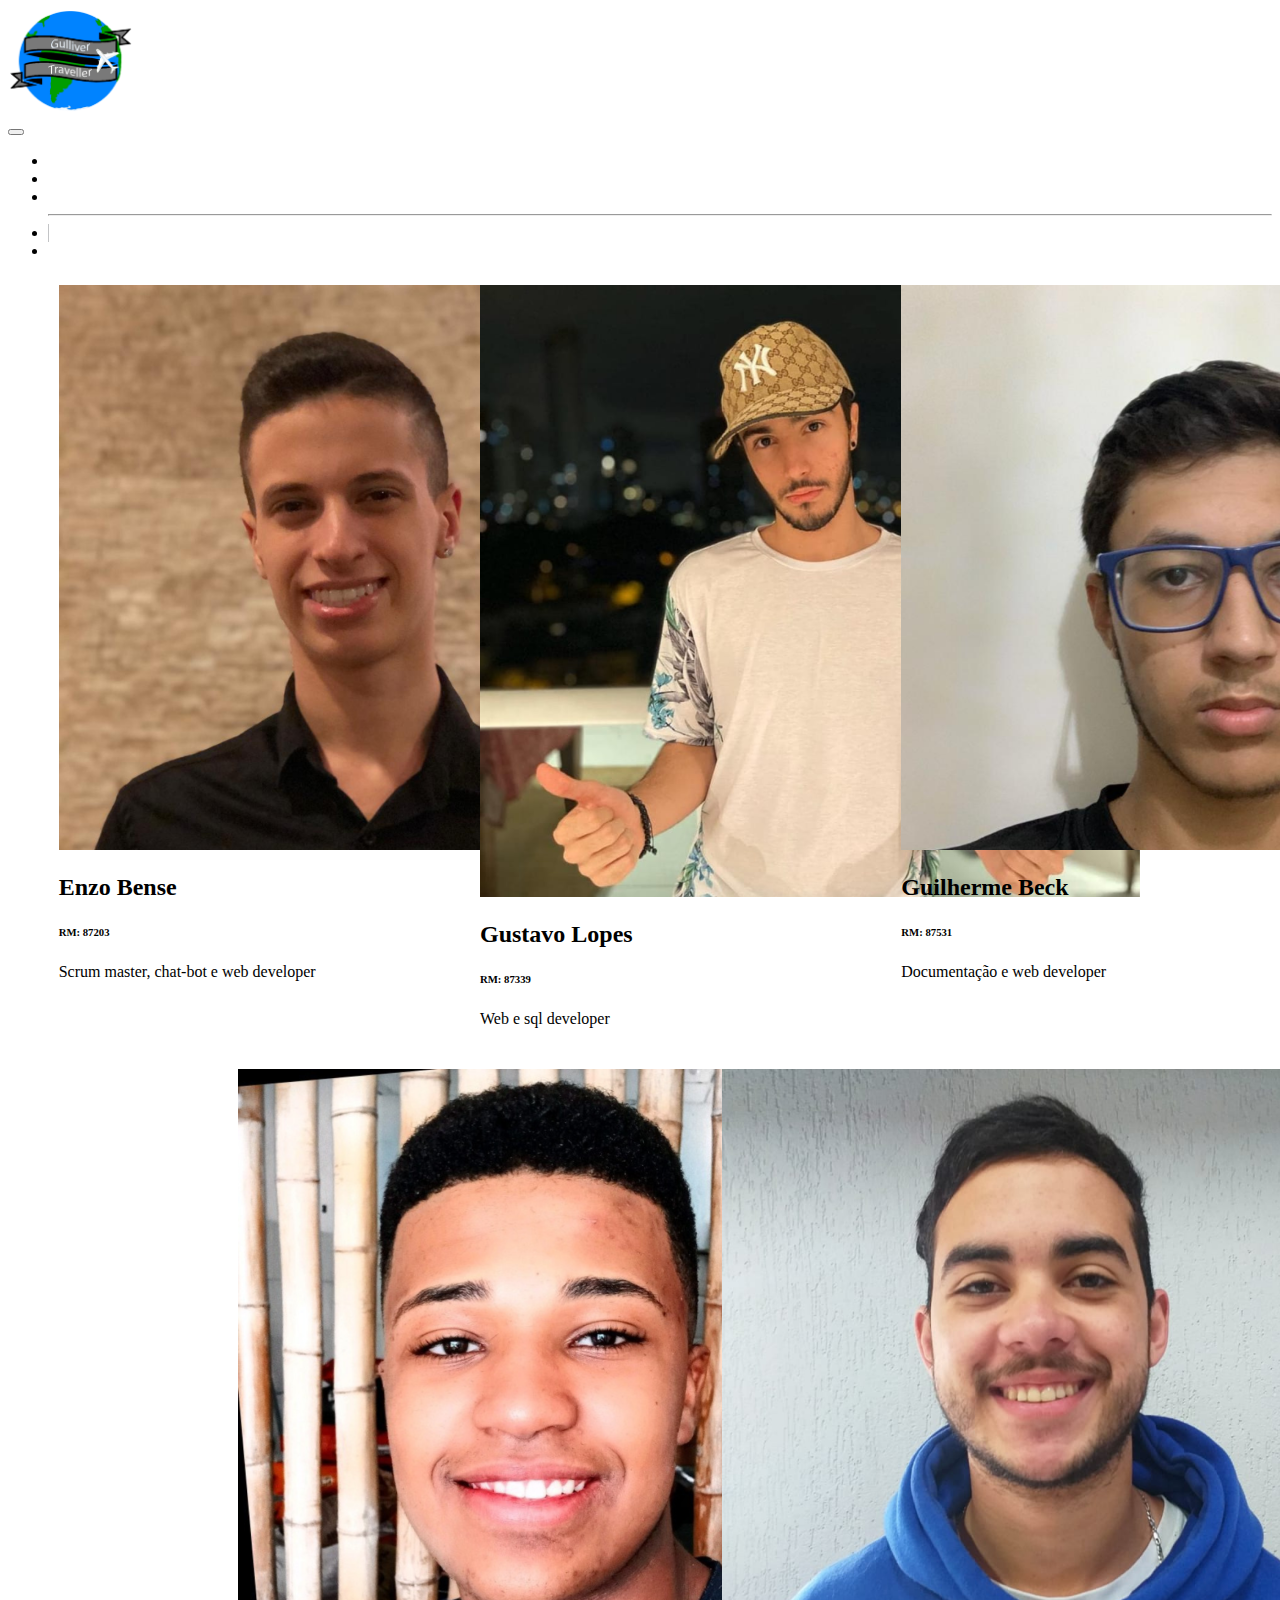
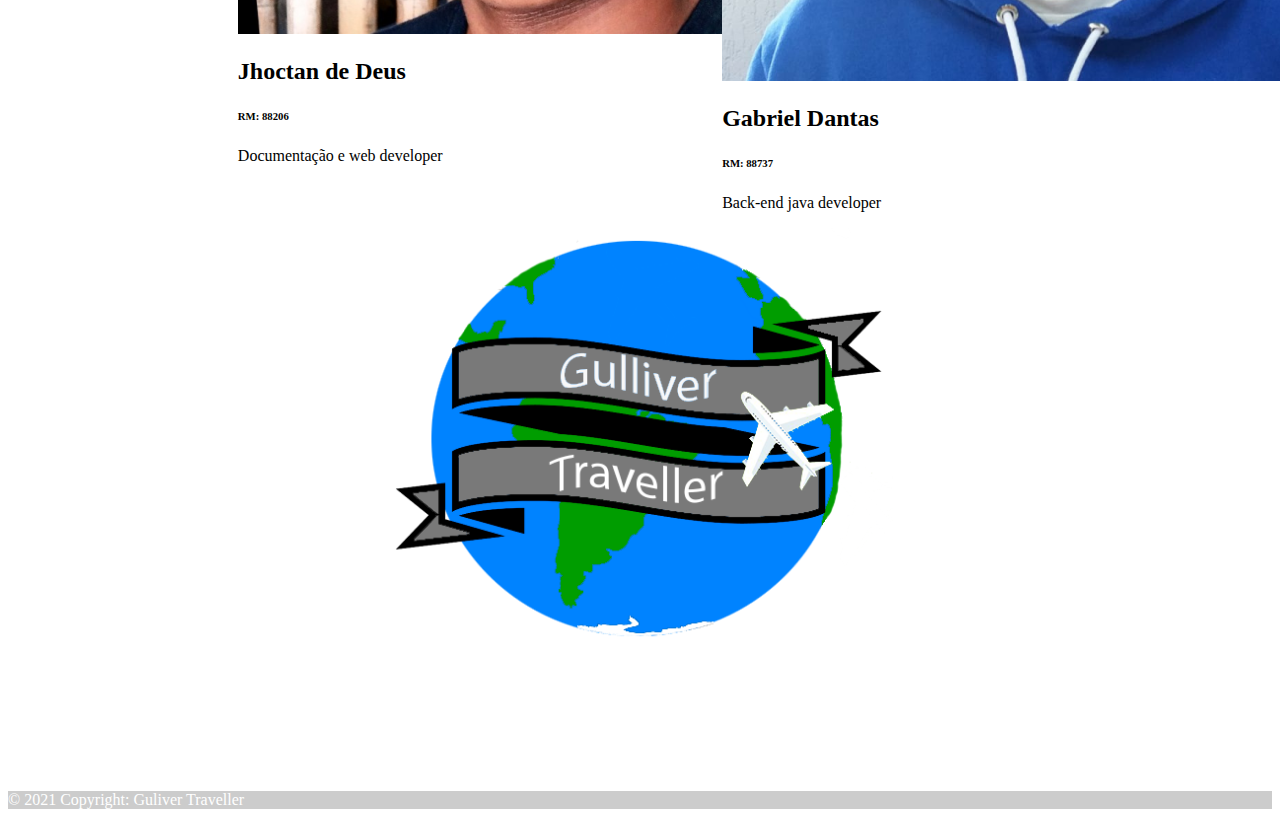
<file: quem-somos.html>
<!doctype html>
<html lang="pt-br">

<head>

    <meta charset="utf-8">
    <meta name="viewport" content="width=device-width, initial-scale=1">
    <link href="https://cdn.jsdelivr.net/npm/bootstrap@5.0.1/dist/css/bootstrap.min.css" rel="stylesheet"
        integrity="sha384-+0n0xVW2eSR5OomGNYDnhzAbDsOXxcvSN1TPprVMTNDbiYZCxYbOOl7+AMvyTG2x" crossorigin="anonymous" />
    <link rel="stylesheet" href="https://cdnjs.cloudflare.com/ajax/libs/font-awesome/5.15.3/css/all.min.css"
        integrity="sha512-iBBXm8fW90+nuLcSKlbmrPcLa0OT92xO1BIsZ+ywDWZCvqsWgccV3gFoRBv0z+8dLJgyAHIhR35VZc2oM/gI1w=="
        crossorigin="anonymous" referrerpolicy="no-referrer" />
    <link rel="stylesheet" href="./css/style.css" type="text/css">
    <title>Quem somos</title>
</head>

<body class="bg-light">
    <!-- início menu -->
    <nav class="navbar navbar-expand-lg navbar-dark bg-dark">
        <div class="container-fluid">
            <div class="logo">
                <a class="navbar-brand" href="index.html"> <img src="./img/logomundopronto.png" alt="Logo Guliver Traveller" style="width: 100%;"> </a>
            </div>
            <button class="navbar-toggler" type="button" data-bs-toggle="collapse"
                data-bs-target="#navbarSupportedContent" aria-controls="navbarSupportedContent" aria-expanded="false"
                aria-label="Toggle navigation">
                <span class="navbar-toggler-icon"></span>
            </button>
            <div class="collapse navbar-collapse" id="navbarSupportedContent">
                <ul class="navbar-nav ms-auto mb-2 mb-lg-0">
                    <li class="nav-item nav-link">
                        <a class="  menu-link" href="dicas-uteis.html">Dicas úteis</a>
                    </li>
                    <li class="nav-item nav-link">
                        <a class="  menu-link" href="parques.html">Parques</a>
                    </li>
                    <li class="nav-item nav-link">
                        <a class="  menu-link" href="quem-somos.html">Quem Somos</a>
                    </li>
                    <hr id="corDoHr">
                    <li class="nav-item nav-link separar">
                        <a class="  menu-link" href="login.html">Login</a>
                    </li>
                    <li class="nav-item nav-link">
                        <a class="  menu-link" href="cadastro.html">Cadastre-se</a>
                    </li>
                </ul>
            </div>
        </div>
    </nav>
    <!-- fim menu -->
    <!-- inicio card 1  -->
    <div class="card-quemsomos ">
        <div class="car-dicas">
            <div class="card" style="width: 20rem;">
                <img src="./img/Enzo.png" class="card-img-top" alt="Foto do integrante Enzo">
                <div class="card-body">
                    <h2 class="card-title">Enzo Bense</h2>
                    <h6 class="card-subtitle mb-2 d-flex justify-content-end text-muted">RM: 87203</h6>
                    <p class="card-text">Scrum master, chat-bot e web developer</p>
                </div>
            </div>
        </div>
        <!-- fim card 1  -->
        <!-- início card 2 -->
        <div class="car-dicas">
            <div class="card" style="width: 20rem;">
                <img src="./img/Gustavo.png" class="card-img-top" alt="Foto do integrante Gustavo">
                <div class="card-body">
                    <h2 class="card-title">Gustavo Lopes</h2>
                    <h6 class="card-subtitle mb-2 d-flex justify-content-end text-muted">RM: 87339</h6>
                    <p class="card-text">Web e sql developer</p>
                </div>
            </div>
        </div>
        <!-- fim card 2  -->
        <!-- início card 3 -->
        <div class="car-dicas">
            <div class="card" style="width: 20rem;">
                <img src="./img/Beck.png" class="card-img-top" alt="Foto do integrante Guilherme">
                <div class="card-body">
                    <h2 class="card-title">Guilherme Beck</h2>
                    <h6 class="card-subtitle mb-2 d-flex justify-content-end text-muted">RM: 87531</h6>
                    <p class="card-text">Documentação e web developer</p>
                </div>
            </div>
        </div>
    </div>
    <!-- fim card 3 -->
    <!-- inicio card 4 -->
    <div class="card-quem ">
        <div class="car-somosquem">
            <div class="card" style="width: 20rem;">
                <img src="./img/Jhow.png" class="card-img-top" alt="Foto do integrante Jhoctan">
                <div class="card-body">
                    <h2 class="card-title">Jhoctan de Deus</h2>
                    <h6 class="card-subtitle mb-2 d-flex justify-content-end text-muted">RM: 88206</h6>
                    <p class="card-text">Documentação e web developer</p>
                </div>
            </div>
        </div>
        <!-- fim card 4 -->
        <!-- inicio card 5 -->
        <div class="car-dicas">
            <div class="card" style="width: 20rem;">
                <img src="./img/dantas.png" class="card-img-top" alt="Foto do integrante Gabriel">
                <div class="card-body">
                    <h2 class="card-title">Gabriel Dantas</h2>
                    <h6 class="card-subtitle mb-2 d-flex justify-content-end text-muted">RM: 88737</h6>
                    <p class="card-text">Back-end java developer</p>
                </div>
            </div>
        </div>
    </div>
    <!-- fim card 5 -->

     <!-- inicio rodapé -->
     <footer class="bg-dark text-center text-lg-start mt-5">
        <!-- Grid container -->
        <div class="container p-4">
            <!--Grid row-->
            <div class="row">
                <!--Grid column-->
                <div class="col-lg-3 col-md-12 mb-4 mb-md-4">
                    <div class="logo-roda">
                        <img src="./img/logomundopronto.png" alt="logo Guliver Traveller" style="width: 100%;">
                    </div>
                </div>
                <!--Grid column-->

                <!--Grid column-->
                <div class="col-lg-3 col-md-12 mb-4 mb-md-4">
                    <a class="link-rodape" href="./dicas-uteis.html">
                        <h6 class="text-uppercase mb-0">Dicas úteis</h6>
                    </a>
                </div>
                <!--Grid column-->

                <!--Grid column-->
                <div class="col-lg-3 col-md-12 mb-4 mb-md-4">
                    <a class="link-rodape" href="./parques.html">
                        <h6 class="text-uppercase mb-0">Parques</h6>
                    </a>
                </div>
                <!--Grid column-->

                <!--Grid column-->
                <div class="col-lg-3 col-md-12 mb-4 mb-md-4">
                    <a class="link-rodape" href="./quem-somos.html">
                        <h6 class="text-uppercase mb-0">Quem somos</h6>
                    </a>
                </div>
                <!--Grid column-->


            </div>
            <!--Grid row-->
        </div>
        <!-- Grid container -->

        <!-- Copyright -->
        <div class="text-center p-3" style="background-color: rgba(0, 0, 0, 0.2); color: #fff;">
            © 2021 Copyright: Guliver Traveller
        </div>
        <!-- Copyright -->
    </footer>
    <!-- fim do rodapé  -->


    <script src="https://cdn.jsdelivr.net/npm/bootstrap@5.0.1/dist/js/bootstrap.bundle.min.js"
        integrity="sha384-gtEjrD/SeCtmISkJkNUaaKMoLD0//ElJ19smozuHV6z3Iehds+3Ulb9Bn9Plx0x4" crossorigin="anonymous">
    </script>
</body>

</html>
</file>
<file: css/style.css>
/* media pc */
@media screen and (min-width: 1201px) {

    .card-central {
        margin-left: 35%;
        margin-right: 35%;
    }

    .home-dicasuteis {
        display: flex;
        flex-direction: row;
        justify-content: space-around;
    }

    .home-logo-parque {
        display: flex;
        flex-direction: row;
        justify-content: space-around;
    }

    .card-parque-tudo {
        display: flex;
        flex-direction: column;
    }

    .car-parque {
        text-align: justify;
    }

    .car-dicas {
        text-align: justify;
    }

    .lo-parque {
        margin-left: 14%;
        margin-bottom: 2%;
    }


    .card-quemsomos {
        display: flex;
        flex-direction: row;
        justify-content: space-around;
        margin-top: 2%;
    }

    .card-quem {
        display: flex;
        flex-direction: row;
        justify-content: center;
        margin-top: 2%;
    }



    .car-somosquem {
        text-align: justify;
        margin-right: 13%;
    }

    .login-card {
        background-color: #212529;
        margin-left: 25%;
        margin-top: 5%;
        width: 50%;
        border: 2px solid #2382ff;
        border-radius: 10px;
        color: #fff;
    }

    .email-login {
        display: flex;
        flex-direction: row;
        margin-bottom: 2%;
        margin-top: 2%;
        margin-left: 2%;
    }

    .senha-login {
        display: flex;
        flex-direction: row;
        margin-bottom: 2%;
        margin-top: 2%;
        margin-left: 2%;
    }

    .genero-cadastrar {
        display: flex;
        flex-direction: row;
        margin-bottom: 2%;
        margin-top: 2%;
        margin-left: 2%;
    }

    .data-cadastrar {
        display: flex;
        flex-direction: row;
        margin-bottom: 2%;
        margin-top: 2%;
        margin-left: 20%;
    }

    #idTxtEmail {
        border: 2px solid #2382ff;
        margin-left: 1%;
        width: 90%;
        border-radius: 5px;
    }

    #idTxtPass {
        border: 2px solid #2382ff;
        margin-left: 1%;
        width: 90%;
        border-radius: 5px;
    }

    .cadastrar-genero {
        border: 2px solid #2382ff;
        width: 90%;
        border-radius: 5px;
        background-color: #fff;
    }



    .margin-card-meio {
        margin-right: 5%;
    }

    .rodape-pg-login{
        margin-top: 8.5%;
    }

    .rodape-pg-cadastro{
        margin-top: 7%;
    }


    


}

/* media de tablet  */
@media screen and (max-width: 1200px) and (min-width: 710px) {

    .home-logo-parque {
        display: flex;
        flex-direction: row;
        justify-content: space-around;
    }

    .card-parque-tudo {
        display: flex;
        flex-direction: column;
    }


    .car-parque {
        text-align: justify;
    }

    .card-central {
        margin-left: 35%;
        margin-right: 35%;
    }

    .lo-parque {
        margin-left: 14%;
        margin-bottom: 2%;
    }

    .login-card {
        background-color: #212529;
        margin-left: 20%;
        margin-top: 5%;
        width: 60%;
        border: 2px solid #2382ff;
        border-radius: 10px;
        color: #fff;
    }


    .margin-card-meio {
        margin-right: 5%;
    }

    .rodape-pg-cadastro{
        margin-top: 56.5%;
    }

    .rodape-pg-login{
        margin-top: 72%;
    }


}

/* media de celular */
@media screen and (max-width: 709px) {

    .lo-parque {
        display: flex;
        justify-content: center;
    }

    .car-parque {
        display: flex;
        justify-content: center;
        text-align: justify;
    }

    .car-dicas {
        display: flex;
        justify-content: center;
        text-align: justify;
        margin-top: 2%;
    }

    .car-somosquem {
        display: flex;
        justify-content: center;
        text-align: justify;
        margin-top: 2%;
    }

    .login-card {
        background-color: #212529;
        margin-left: 5%;
        margin-top: 5%;
        width: 90%;
        border: 2px solid #2382ff;
        border-radius: 10px;
        color: #fff;
    }

    .email-login {
        display: flex;
        flex-direction: column;
        margin-bottom: 2%;
        margin-top: 2%;
        margin-left: 2%;
    }

    .senha-login {
        display: flex;
        flex-direction: column;
        margin-bottom: 2%;
        margin-top: 2%;
        margin-left: 2%;
    }

    .genero-cadastrar {
        display: flex;
        margin-bottom: 2%;
        margin-top: 2%;
        margin-left: 2%;
        flex-direction: column;
    }

    .data-cadastrar {
        display: flex;
        flex-direction: row;
        margin-bottom: 2%;
        margin-top: 2%;
        margin-left: 20%;
    }

    #idTxtEmail {
        border: 2px solid #2382ff;
        margin-left: 1%;
        width: 96%;
        border-radius: 5px;
    }

    #idTxtPass {
        border: 2px solid #2382ff;
        margin-left: 1%;
        width: 96%;
        border-radius: 5px;
    }

    .cadastrar-genero {
        border: 2px solid #2382ff;
        width: 96%;
        border-radius: 5px;
        background-color: #fff;
    }

    .rodape-pg-cadastro{
        margin-top: 40%;
    }

    .rodape-pg-login{
        margin-top: 70%;
    }



}



/* media queries para diferenciar ipad e ipad pro   */
@media screen and (min-width: 992px) {
    .separar {
        border-left: 1px solid #c3c4c6;
    }

    .home-dicasuteis {
        display: flex;
        flex-direction: row;
        justify-content: space-around;
    }

    .card-quemsomos {
        display: flex;
        flex-direction: row;
        justify-content: space-around;
        margin-top: 2%;
    }

    .card-quem {
        display: flex;
        flex-direction: row;
        justify-content: center;
        margin-top: 2%;
    }

    .car-somosquem {
        text-align: justify;
        margin-right: 13%;
    }

    .email-login {
        display: flex;
        flex-direction: row;
        margin-bottom: 2%;
        margin-top: 2%;
        margin-left: 2%;
    }

    .senha-login {
        display: flex;
        flex-direction: row;
        margin-bottom: 2%;
        margin-top: 2%;
        margin-left: 2%;
    }

    .genero-cadastrar {
        display: flex;
        margin-bottom: 2%;
        margin-top: 2%;
        margin-left: 2%;
        flex-direction: row;
    }

    .data-cadastrar {
        display: flex;
        flex-direction: row;
        margin-bottom: 2%;
        margin-top: 2%;
        margin-left: 20%;
    }

    #idTxtEmail {
        border: 2px solid #2382ff;
        margin-left: 1%;
        width: 90%;
        border-radius: 5px;
    }

    #idTxtPass {
        border: 2px solid #2382ff;
        margin-left: 1%;
        width: 90%;
        border-radius: 5px;
    }

    .cadastrar-genero {
        border: 2px solid #2382ff;
        width: 90%;
        border-radius: 5px;
        background-color: #fff;
    }


    

    


}

@media screen and (max-width: 991px) {
    .separar {
        border-left: none;
    }

    .car-dicas {
        display: flex;
        justify-content: center;
        text-align: justify;
        margin-top: 2%;
    }

    .car-somosquem {
        display: flex;
        justify-content: center;
        text-align: justify;
        margin-top: 2%;
    }

    .email-login {
        display: flex;
        flex-direction: column;
        margin-bottom: 2%;
        margin-top: 2%;
        margin-left: 2%;
    }

    .senha-login {
        display: flex;
        flex-direction: column;
        margin-bottom: 2%;
        margin-top: 2%;
        margin-left: 2%;
    }

    .genero-cadastrar {
        display: flex;
        margin-bottom: 2%;
        margin-top: 2%;
        margin-left: 2%;
        flex-direction: column;
    }

    .data-cadastrar {
        display: flex;
        flex-direction: row;
        margin-bottom: 2%;
        margin-top: 2%;
        margin-left: 20%;
    }

    #idTxtEmail {
        border: 2px solid #2382ff;
        margin-left: 1%;
        width: 96%;
        border-radius: 5px;
    }

    #idTxtPass {
        border: 2px solid #2382ff;
        margin-left: 1%;
        width: 96%;
        border-radius: 5px;
    }

    .cadastrar-genero {
        border: 2px solid #2382ff;
        width: 96%;
        border-radius: 5px;
        background-color: #fff;
    }


   

    .piqueri{
        margin-top: 12%;
    }


}


#corDoHr {
    color: #c3c4c6;
}

.menu-link {
    text-decoration: none;
    color:
        #ffffff;
}

.menu-link:hover {
    color: #2382ff;
}


.margin-cards {
    margin-left: 5%;
    margin-right: 5%;
    margin-top: 3%;
    margin-bottom: 3%;
}

.icones {
    margin-top: 2%;
    font-size: 100px;
}

.botao-card {
    padding: 0;
    border: none;
    background-color: rgba(255, 255, 255, 0);
}

.home-banner {
    height: 100%;

}

.banner-home {
    width: 100%;
}

.desctit {
    margin-top: 2%;
}

.descricaosp {
    margin-left: 10%;
    margin-right: 10%;

    text-align: justify;
}

.di-saimais {
    display: flex;
    justify-content: flex-end;
    margin-right: 8%;
    margin-top: 1%;
}

.btn-saimais {
    border: 2px solid #2382ff;
    padding-left: 1%;
    padding-right: 1%;
    border-radius: 5px;
    text-decoration: none;
    color: #212529;
    font-size: 20px;
}

.btn-saimais:hover {
    border: 2px solid #212529;
    color: #2382ff;
}

.btn-cor {
    background-color: #2382ff;
    color: #fff;
}

.btn-cor:hover {
    background-color: #cacaca;
    color: #2382ff;
}

.text-modal {
    margin-top: 5%;
    text-align: justify;
}



.icones-parques {
    margin-top: 5%;
    font-size: 100px;
}


.tit-login {
    display: flex;
    justify-content: center;
}



.botao-login {
    margin-top: 2%;
    margin-bottom: 2%;
    display: flex;
    justify-content: center;
}

.login-botao {
    background-color: #fff;
    border: 2px solid #2382ff;
}

#idDate {
    border: 2px solid #2382ff;
    margin-left: 1%;
    width: 50%;
    border-radius: 5px;
}

.star {
    color: rgb(253, 237, 93);
    margin-left: 2%;
}

.estrelas input[type=radio] {
    display: none;
}

.estrelas label i.fa:before {
    font-size: 25px;
    content: '\f005';
    color: #FC0;
}

.estrelas input[type=radio]:checked~label i.fa:before {
    color: #CCC;
}

.text-area {
    resize: none;
}
.btn-enviar{
    display: flex;
    justify-content: center;
}
.div-mapa{
    width: 100%;
    margin-bottom: 5%;
}
.mapa{
    width: 100%;

}

.img-card {
    margin-top: 5%;
    margin-bottom: 5%;
    margin-left: 20%;
    margin-right: 20%;

}

.link-modal{
    /* white-space: normal; */
    word-wrap: break-word;
    width: 300px;
}

.link-rodape{
    text-decoration: none;
    color: #fff;
}

.link-rodape:hover{
    color: #2382ff;
}

.logo{
 
    width: 10%;
}

.logo-roda{
    width: 40%;
    margin-left: 30%;
    margin-right: 30%;
}
</file>
